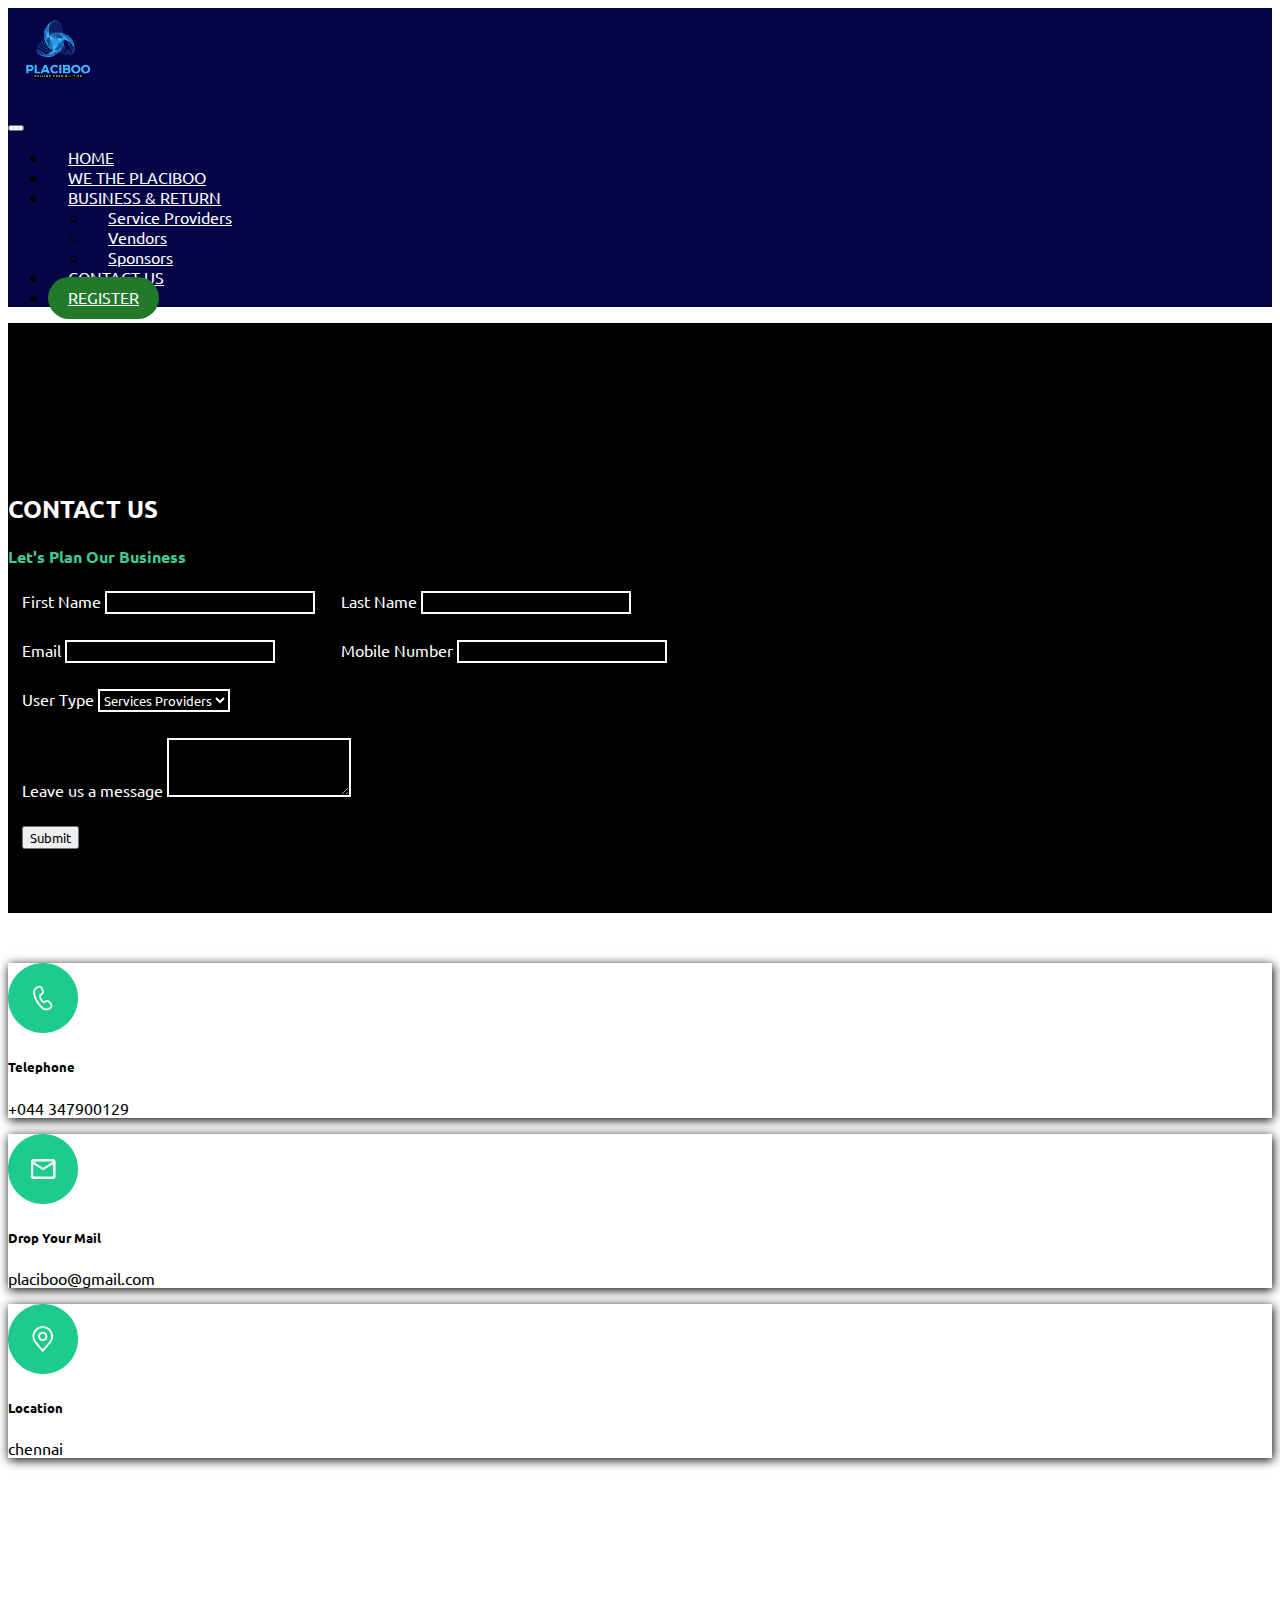
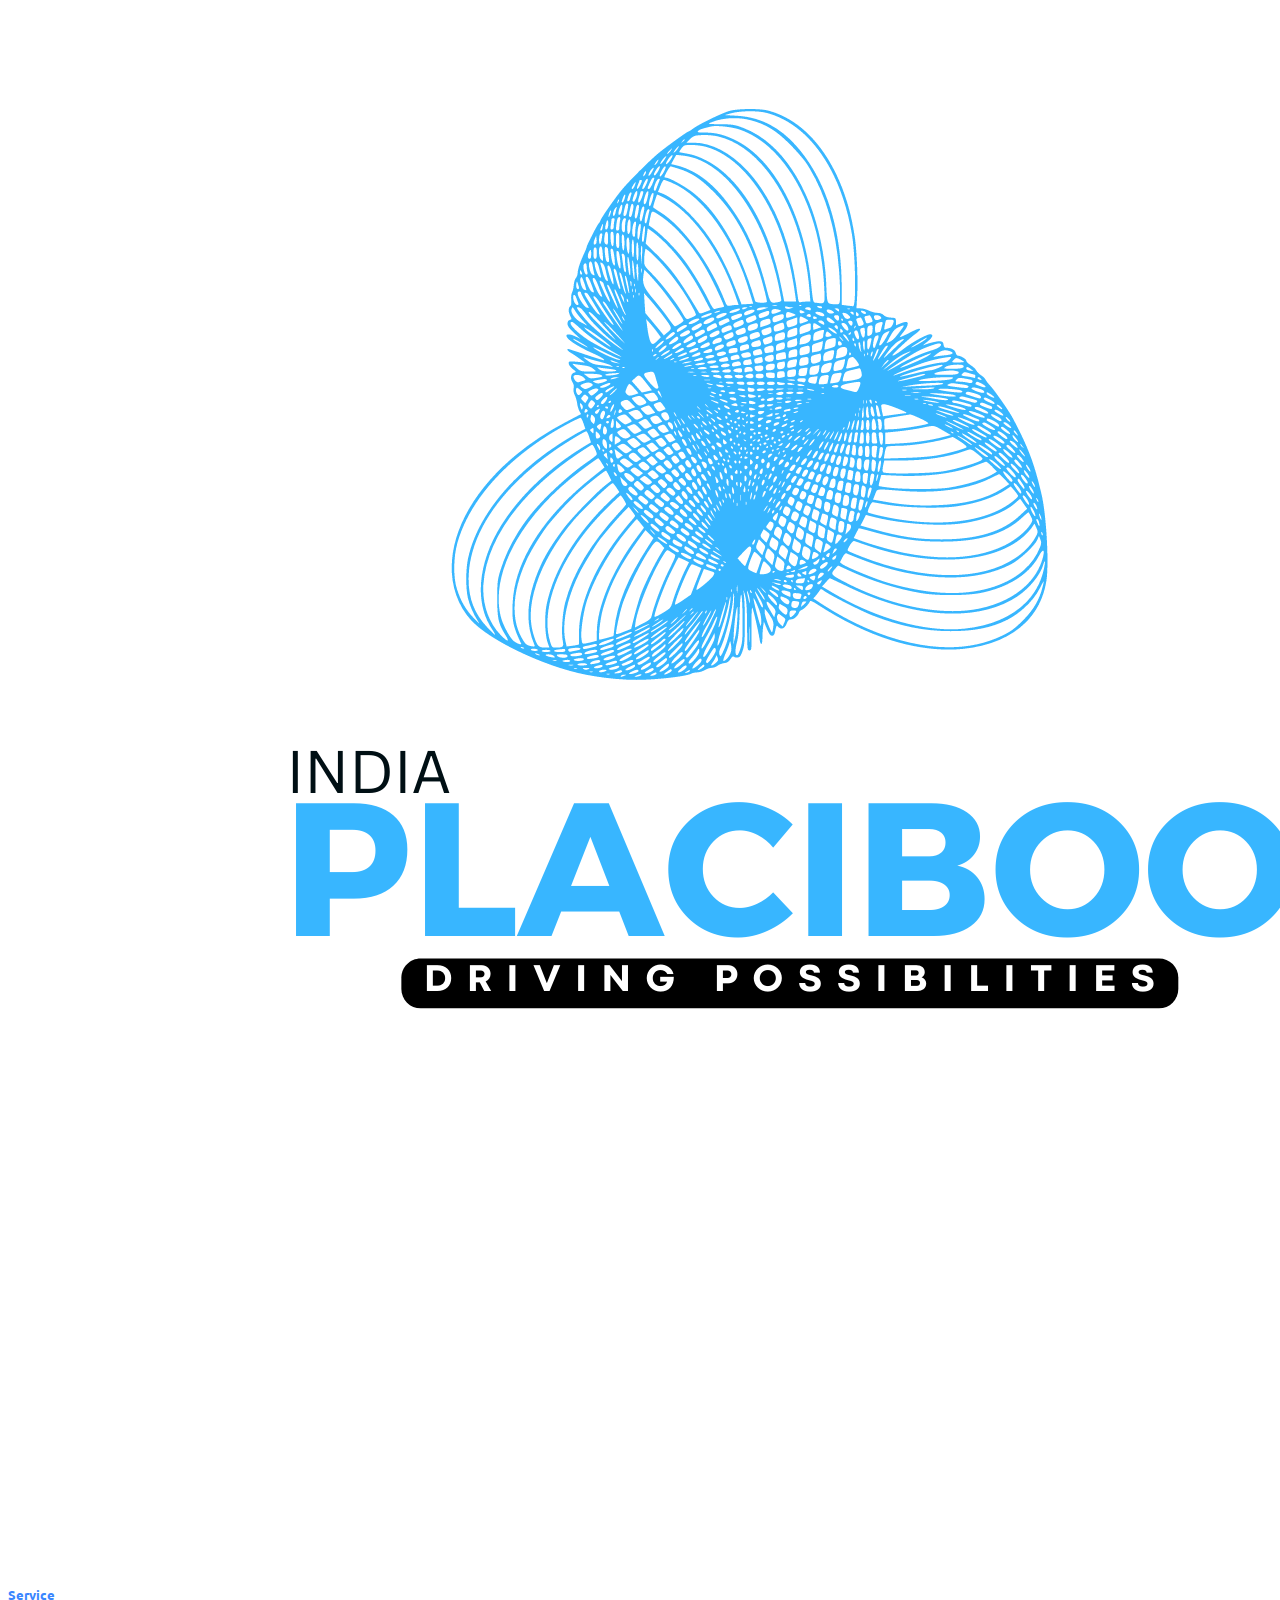
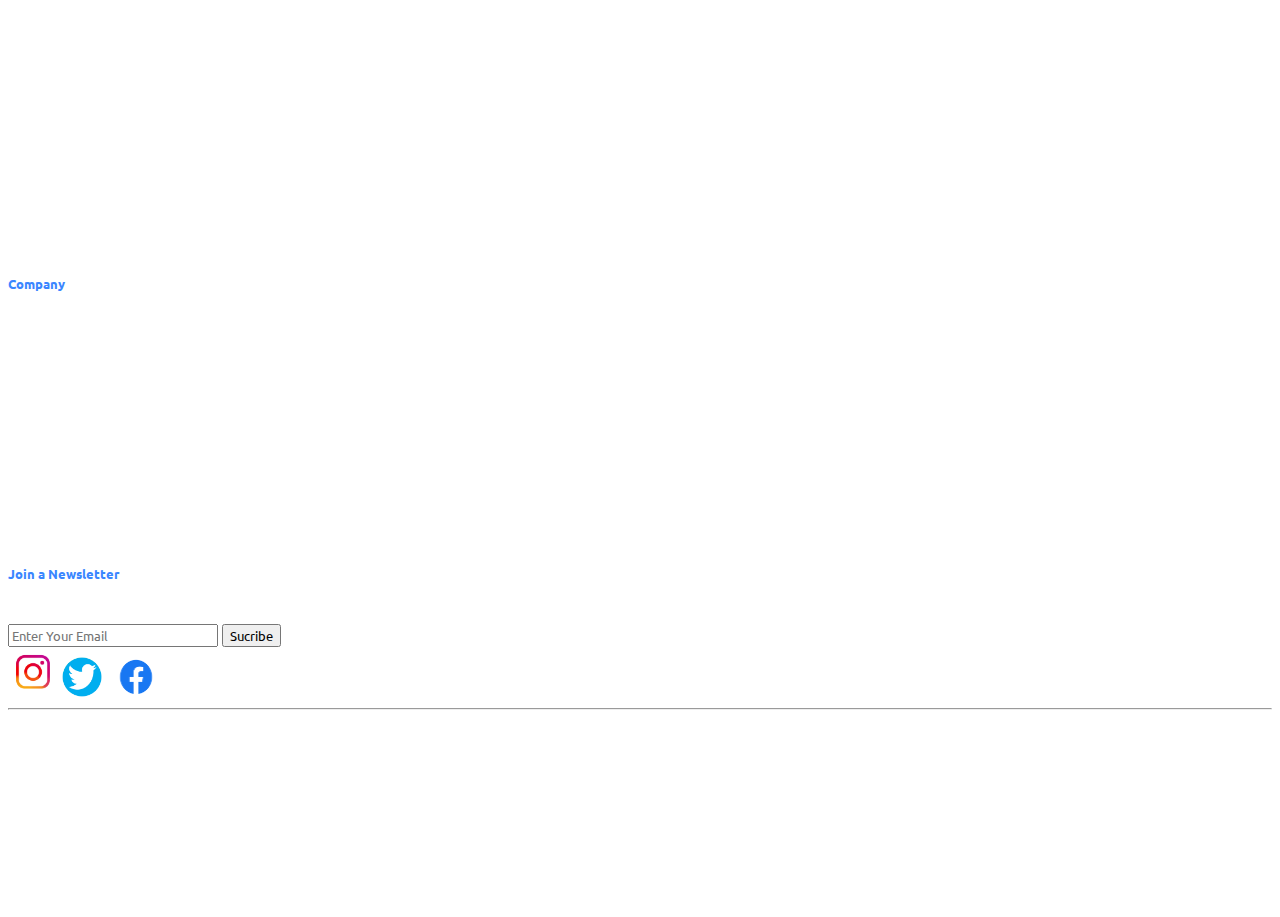
<file: site-1/assets/contact.html>
<!doctype html>
<html lang="en">

<head>
    <title>Contact</title>
    <!-- Required meta tags -->
    <meta charset="utf-8">
    <meta name="viewport" content="width=device-width, initial-scale=1, shrink-to-fit=no">

    <!-- Bootstrap CSS v5.2.1 -->
    <link href="https://cdn.jsdelivr.net/npm/bootstrap@5.2.1/dist/css/bootstrap.min.css" rel="stylesheet"
        integrity="sha384-iYQeCzEYFbKjA/T2uDLTpkwGzCiq6soy8tYaI1GyVh/UjpbCx/TYkiZhlZB6+fzT" crossorigin="anonymous">

    <!-- Stylesheet -->
    <link rel="stylesheet" href="./css/style.css">
</head>

<body>
    <header>
        <!-- place navbar here -->
        <nav class="navbar navbar-expand-sm navbar-dark navbar-box fixed-top" id="Navbar">
          <div class="container">
            <div class="logo">
              <a class="navbar-brand p-4" href="#"><img src="./pictures/placiboo-logo.png" alt="company logo"></a>
            </div>
            <button class="navbar-toggler d-lg-none" type="button" data-bs-toggle="collapse" data-bs-target="#Header-link"
              aria-controls="collapsibleNavId" aria-expanded="false" aria-label="Toggle navigation">
              <span class="navbar-toggler-icon"></span>
            </button>
            <div class="collapse navbar-collapse" id="Header-link">
              <ul class="navbar-nav ms-auto mt-2 mt-lg-0">
                <li class="nav-item">
                  <a class="nav-link active" href="index.html">HOME</a>
                </li>
                <li class="nav-item">
                  <a class="nav-link" href="we-the-placiboo.html">WE THE PLACIBOO</a>
                </li>
                <li class="nav-item dropdown">
                  <a class="nav-link dropdown-toggle" href="#" role="button" data-bs-toggle="dropdown"
                    aria-expanded="false">
                    BUSINESS & RETURN
                  </a>
                  <ul class="bg-success dropdown-menu">
                    <li><a class="dropdown-item" href="#">Service Providers</a></li>
                    <li><a class="dropdown-item" href="#"> Vendors</a></li>
                    <li><a class="dropdown-item" href="#"> Sponsors</a></li>
                  </ul>
                </li>
                <li class="nav-item">
                  <a class="nav-link" href="contact.html">CONTACT US</a>
                </li>
                <li class="nav-item">
                  <a class="nav-link btn" href="register.html">REGISTER</a>
                </li>
              </ul>
            </div>
          </div>
        </nav>
      </header>
    <main>
        <!-- Contact us -->
        <section class="contact">
            <div class="container">
                <h2 class="text-center" style="color: #fff;">CONTACT US</h2>
                <div class="form">
                    <form action="" >
                        <h4 class="text-center">Let's Plan Our Business</h4>
                        <table class="m-auto text-center">
                            <tr>
                                <td>
                                    <div class="form-group">
                                        <label for="">First Name</label>
                                        <input type="text" name="" id="" class="form-control" placeholder=""
                                            aria-describedby="helpId">
                                    </div>
                                </td>
                                <td>
                                    <div class="form-group">
                                        <label for="">Last Name</label>
                                        <input type="text" name="" id="" class="form-control" placeholder=""
                                            aria-describedby="helpId">
                                    </div>
                                </td>
                            </tr>
                            <br>
                            <tr>
                                <td>
                                    <div class="form-group">
                                        <label for="">Email</label>
                                        <input type="email" name="" id="" class="form-control" placeholder=""
                                            aria-describedby="helpId">
                                    </div>
                                </td>
                                <td>
                                    <div class="form-group">
                                        <label for="">Mobile Number</label>
                                        <input type="number" name="" id="" class="form-control" placeholder=""
                                            aria-describedby="helpId">
                                    </div>
                                </td>
                            </tr>
                            <br>
                            <tr>
                                <td colspan="2">
                                   <div class="form-group">
                                     <label for="">User Type</label>
                                     <select class="form-control" name="" id="">
                                       <option>Services Providers</option>
                                       <option>vendors</option>
                                       <option>Sponsors</option>
                                       <option>Volunteers</option>
                                     </select>
                                   </div>
                                </td>
                            </tr>
                            <br>
                            <tr>
                                <td colspan="2">
                                    <div class="form-group">
                                      <label for="">Leave us a message</label>
                                      <textarea class="form-control" name="" id="" rows="3"></textarea>
                                    </div>
                                </td>
                            </tr>
                            <br>
                            <tr>
                                <td colspan="2"> 
                                    <div class="d-grid">
                                        <button class="btn btn-success">Submit</button>
                                    </div>
                                </td>
                            </tr>
                        </table>
                    </form>

                </div>
            </div>
        </section>
        <!-- End Contact us -->

        <section class="Select">
            <div class="container">
                <div class="row">
                    <div class="col-sm-4 btn">
                      <div class="card text-center p-5" style="box-shadow: 1px 2px 10px black;">
                        <div class="card-body">
                            <img src="./pictures/phone.png" class="position-absolute top-0 start-50 translate-middle" alt="" style="width: 70px;">
                          <h5 class="card-title">Telephone</h5>
                          <p class="card-text">+044 347900129</p>
                        </div>
                      </div>
                    </div>
                    <div class="col-sm-4 btn">
                      <div class="card text-center p-5"  style="box-shadow: 1px 2px 10px black;">
                        <div class="card-body">
                            <img src="./pictures/mail-1.png" alt=""class="position-absolute top-0 start-50 translate-middle" alt="" style="width: 70px; " >
                          <h5 class="card-title">Drop Your Mail</h5>
                          <p class="card-text">placiboo@gmail.com</p>
                        </div>
                      </div>
                    </div>
                    <div class="col-sm-4 btn">
                      <div class="card text-center p-5" style="box-shadow: 1px 2px 10px black;">
                        <div class="card-body">
                            <img src="./pictures/location.png" alt=""class="position-absolute top-0 start-50 translate-middle" alt="" style="width: 70px;">
                          <h5 class="card-title">Location</h5>
                          <p class="card-text">chennai</p>
                        </div>
                      </div>
                    </div>
                  </div>
            </div>
        </section>
        <br>
        <br>

    </main>
    <footer>
        <!-- place footer here -->
        <footer class="footer bg-dark">
            <!-- place footer here -->
            <div class="container">
                <div class="row row-cols-1 row-cols-md-4">
                    <div class="col">
                        <div class="card">
                            <img src="./pictures/placiboo-logo.png" class="card-img-top" alt="...">
                            <div class="card-body">
                                <p class="card-text">It is a long established fact that a reader will be distracted by
                                    the readable
                                    content of a page whan looking at its layout. The point of using lorem
                            </div>
                        </div>
                    </div>
                    <div class="col footer-alt">
                        <div class="card">
                            <div class="card-body">
                                <h5 class="card-title">Service</h5>
                                <ul>
                                    <li><a href="">Investors</a></li>
                                    <li><a href="">Sponsors</a></li>
                                    <li><a href="">Services Providers</a></li>
                                    <li><a href="">Vendors</a></li>
                                    <li><a href="">Volunteer's</a></li>
                                    <li><a href="">NGO's</a></li>
                                </ul>
                            </div>
                        </div>
                    </div>
                    <div class="col footer-alt">
                        <div class="card">
                            <div class="card-body">
                                <h5 class="card-title">Company</h5>
                                <ul>
                                    <li><a href="">Services</a></li>
                                    <li><a href="">Features</a></li>
                                    <li><a href="">Our Team</a></li>
                                    <li><a href="">Portfolio</a></li>
                                    <li><a href="">Blog</a></li>
                                    <li><a href="">Contact us</a></li>
                                </ul>
                            </div>
                        </div>
                    </div>
                    <div class="col footer-alt">
                        <div class="card">
                            <div class="card-body">
                                <h5 class="card-title">Join a Newsletter</h5>
                                <div class="container-fluid">
                                    <form class="d-flex" role="search">
                                        <!-- <label for="Email" class="form-label">Your Email</label><br>-->
                                        <input class="form-control me-2" placeholder="Enter Your Email"
                                            aria-label="Search">
                                        <button class="btn btn-primary" type="submit">Sucribe</button>
                                    </form>
                                </div>
                            </div>
                            <div class="card-footer">
                                <a href=""><img src="./pictures/instagram-logo.png" alt=""
                                        style="width: 50px; height: 50px;"></a>
                                <a href=""><img src="./pictures/logo-twitter.png" alt=""
                                        style="width: 40px; height: 40px;"></a>
                                <a href=""><img src="./pictures/Facebook-logo.png" alt=""
                                        style="width: 60px; height: 40px;"></a>
                            </div>
                        </div>
                    </div>
                </div>
                <hr style="color: blue; border: 2 px solid blue;">
                <div class="container footer-con">
                    <div class="row row-cols-1 row-cols-md-2 g-4">
                        <div class="col">
                            <div class="card">
                                <div class="card-body">
                                    <p class="card-text"><a href="">LM-TalksHello@gmail.com</a>
                                </div>
                            </div>
                        </div>
                        <div class="col">
                            <div class="card">
                                <div class="card-body">
                                    <ul class="nav">
                                        <li class="nav-item"><i class="fa-solid fa-location-dot"></i> 8819 Ohio st.South
                                            Gate,<br> CA 90280
                                        </li>
                                        <li class="nav-item"><i class="fa-solid fa-envelope"></i> LM
                                            TalksHello@gmail.com</i></li>
                                        <li class="nav-item"><i class="fa-solid fa-phone"></i> + 123 456 7890</li>
                                    </ul>
                                </div>
                            </div>
                        </div>
                    </div>
                </div>
            </div>
        </footer>
    </footer>
    <!-- Bootstrap JavaScript Libraries -->
    <script src="https://cdn.jsdelivr.net/npm/@popperjs/core@2.11.6/dist/umd/popper.min.js"
        integrity="sha384-oBqDVmMz9ATKxIep9tiCxS/Z9fNfEXiDAYTujMAeBAsjFuCZSmKbSSUnQlmh/jp3" crossorigin="anonymous">
        </script>

    <script src="https://cdn.jsdelivr.net/npm/bootstrap@5.2.1/dist/js/bootstrap.min.js"
        integrity="sha384-7VPbUDkoPSGFnVtYi0QogXtr74QeVeeIs99Qfg5YCF+TidwNdjvaKZX19NZ/e6oz" crossorigin="anonymous">
        </script>
</body>

</html>
</file>
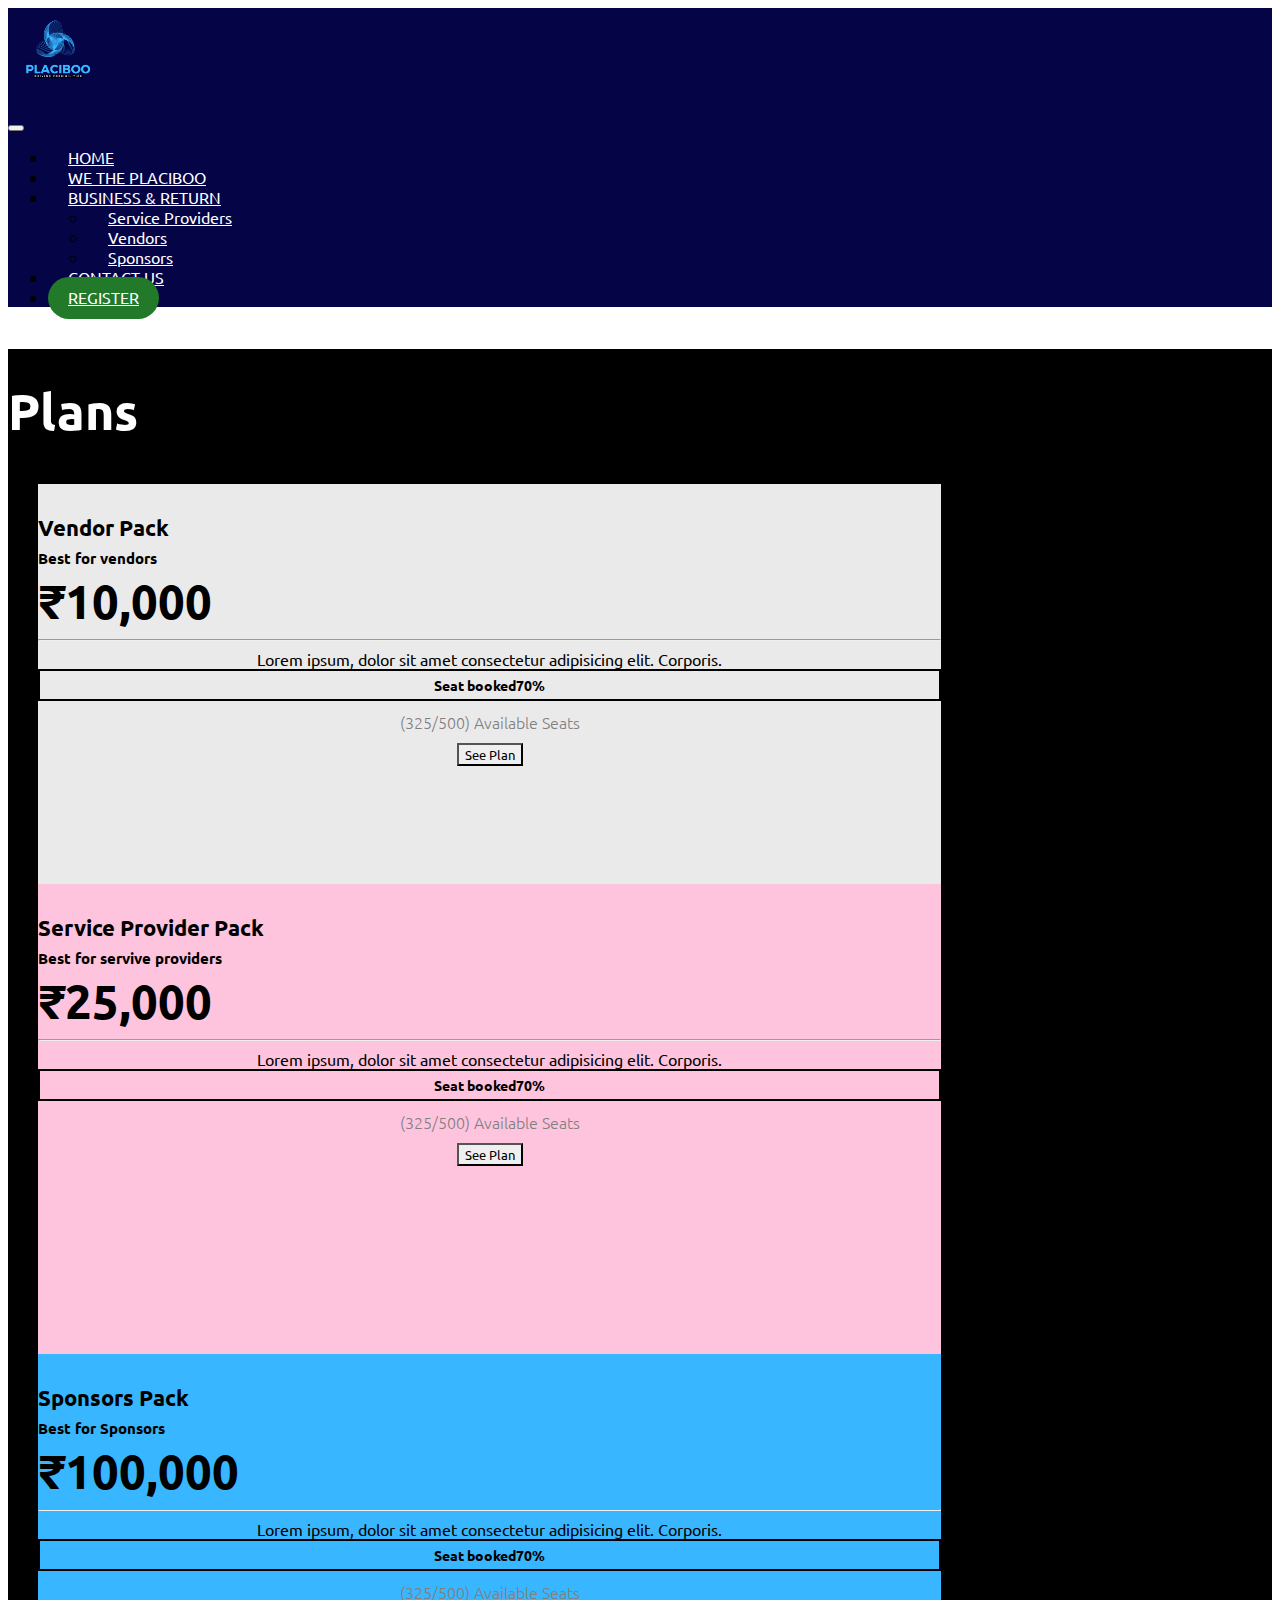
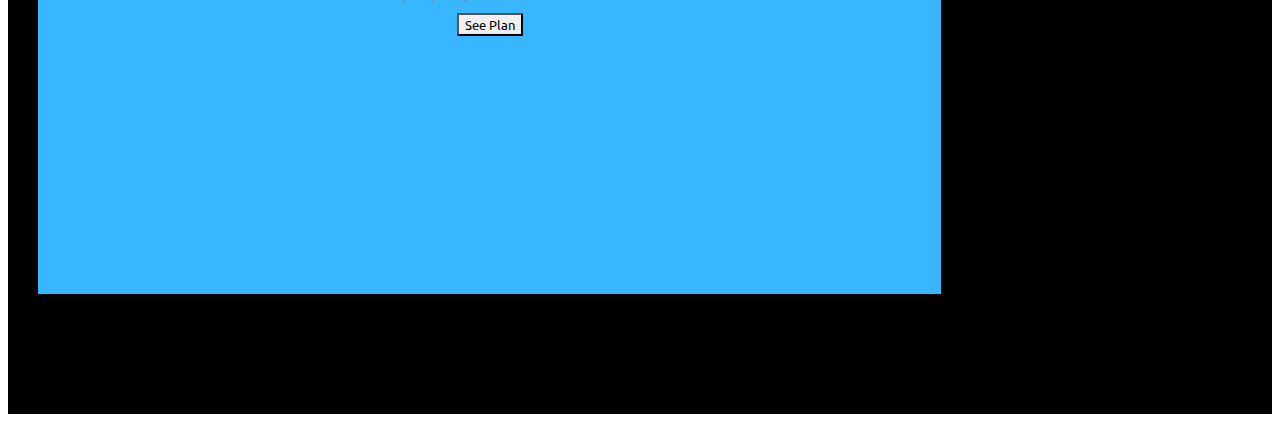
<file: site-1/assets/plan.html>
<!doctype html>
<html lang="en">

<head>
  <title>Title</title>
  <!-- Required meta tags -->
  <meta charset="utf-8">
  <meta name="viewport" content="width=device-width, initial-scale=1, shrink-to-fit=no">

  <!-- Bootstrap CSS v5.2.1 -->
  <link href="https://cdn.jsdelivr.net/npm/bootstrap@5.2.1/dist/css/bootstrap.min.css" rel="stylesheet"
    integrity="sha384-iYQeCzEYFbKjA/T2uDLTpkwGzCiq6soy8tYaI1GyVh/UjpbCx/TYkiZhlZB6+fzT" crossorigin="anonymous">
    <!-- style sheets -->
    <link rel="stylesheet" href="./css/style.css">
</head>

<body>
    <header>
        <!-- place navbar here -->
        <nav class="navbar navbar-expand-sm navbar-dark navbar-box fixed-top" id="Navbar">
          <div class="container">
            <div class="logo">
              <a class="navbar-brand p-4" href="#"><img src="./pictures/placiboo-logo.png" alt="company logo"></a>
            </div>
            <button class="navbar-toggler d-lg-none" type="button" data-bs-toggle="collapse" data-bs-target="#Header-link"
              aria-controls="collapsibleNavId" aria-expanded="false" aria-label="Toggle navigation">
              <span class="navbar-toggler-icon"></span>
            </button>
            <div class="collapse navbar-collapse" id="Header-link">
              <ul class="navbar-nav ms-auto mt-2 mt-lg-0">
                <li class="nav-item">
                  <a class="nav-link active" href="index.html">HOME</a>
                </li>
                <li class="nav-item">
                  <a class="nav-link" href="we-the-placiboo.html">WE THE PLACIBOO</a>
                </li>
                <li class="nav-item dropdown">
                  <a class="nav-link dropdown-toggle" href="#" role="button" data-bs-toggle="dropdown"
                    aria-expanded="false">
                    BUSINESS & RETURN
                  </a>
                  <ul class="bg-success dropdown-menu">
                    <li><a class="dropdown-item" href="#">Service Providers</a></li>
                    <li><a class="dropdown-item" href="#"> Vendors</a></li>
                    <li><a class="dropdown-item" href="#"> Sponsors</a></li>
                  </ul>
                </li>
                <li class="nav-item">
                  <a class="nav-link" href="contact.html">CONTACT US</a>
                </li>
                <li class="nav-item">
                  <a class="nav-link btn" href="register.html">REGISTER</a>
                </li>
              </ul>
            </div>
          </div>
        </nav>
      </header>
  <main>
    <!-- plans -->
    <section class="plans ">
        <div class="container">
            <h2 class="plan-head">
                Plans
            </h2>
            <div class="row mt-5">
                <div class="card-group">
  
                    <div class="col py-3">
                        <div class="card m-auto bg-1">
                            <div class=" card-body">
                                <div class="card-title">Vendor Pack <br><span class="pc-type text-muted">Best
                                        for
                                        vendors</span> <br> <span class="rs">₹10,000
                                    </span>
                                </div>
                                <hr>
                                <div class="card-text">Lorem ipsum, dolor sit amet consectetur adipisicing elit.
                                    Corporis.
  
                                    <div class="progress">
                                        <span class="me-auto">Seat booked</span>70%
                                    </div>
                                    <p class="seats">(325/500) Available Seats</p>
                                    <div class="d-grid">
                                        <button class="btn btn-dark">See Plan</button>
                                    </div>
                                </div>
                            </div>
                        </div>
                    </div>
                    <div class="col py-3">
                        <div class="card m-auto bg-2">
                            <div class="card-body">
                                <div class="card-title">Service Provider Pack <br> <span
                                        class="pc-type text-muted">Best
                                        for
                                        servive providers</span> <br> <span class="rs">₹25,000
                                    </span>
                                </div>
                                <hr>
                                <div class="card-text">Lorem ipsum, dolor sit amet consectetur adipisicing elit.
                                    Corporis.
  
                                    <div class="progress">
                                        <span class="me-auto">Seat booked</span>70%
                                    </div>
                                    <p class="seats">(325/500) Available Seats</p>
                                    <div class="d-grid">
                                        <button class="btn btn-dark">See Plan</button>
                                    </div>
                                </div>
                            </div>
                        </div>
                    </div>
                    <div class="col py-3" style="height: 60vh;">
                        <div class="card m-auto bg-3">
                            <div class="card-body">
                                <div class="card-title">Sponsors Pack <br><span class="pc-type text-muted">Best
                                        for
                                        Sponsors</span> <br> <span class="rs">₹100,000
                                    </span>
                                </div>
                                <hr>
                                <div class="card-text">Lorem ipsum, dolor sit amet consectetur adipisicing elit.
                                    Corporis.
  
                                    <div class="progress">
                                        <span class="me-auto">Seat booked</span>70%
                                    </div>
                                    <p class="seats">(325/500) Available Seats</p>
                                    <div class="d-grid">
                                        <button class="btn  btn-dark">See Plan</button>
                                    </div>
                                </div>
                            </div>
                        </div>
                    </div>
                </div>
            </div>
        </div>
    </section>
      <!-- plans ends -->
  
  </main>
  <footer>
    <!-- place footer here -->
  </footer>
  <!-- Bootstrap JavaScript Libraries -->
  <script src="https://cdn.jsdelivr.net/npm/@popperjs/core@2.11.6/dist/umd/popper.min.js"
    integrity="sha384-oBqDVmMz9ATKxIep9tiCxS/Z9fNfEXiDAYTujMAeBAsjFuCZSmKbSSUnQlmh/jp3" crossorigin="anonymous">
  </script>

  <script src="https://cdn.jsdelivr.net/npm/bootstrap@5.2.1/dist/js/bootstrap.min.js"
    integrity="sha384-7VPbUDkoPSGFnVtYi0QogXtr74QeVeeIs99Qfg5YCF+TidwNdjvaKZX19NZ/e6oz" crossorigin="anonymous">
  </script>
</body>

</html>
</file>
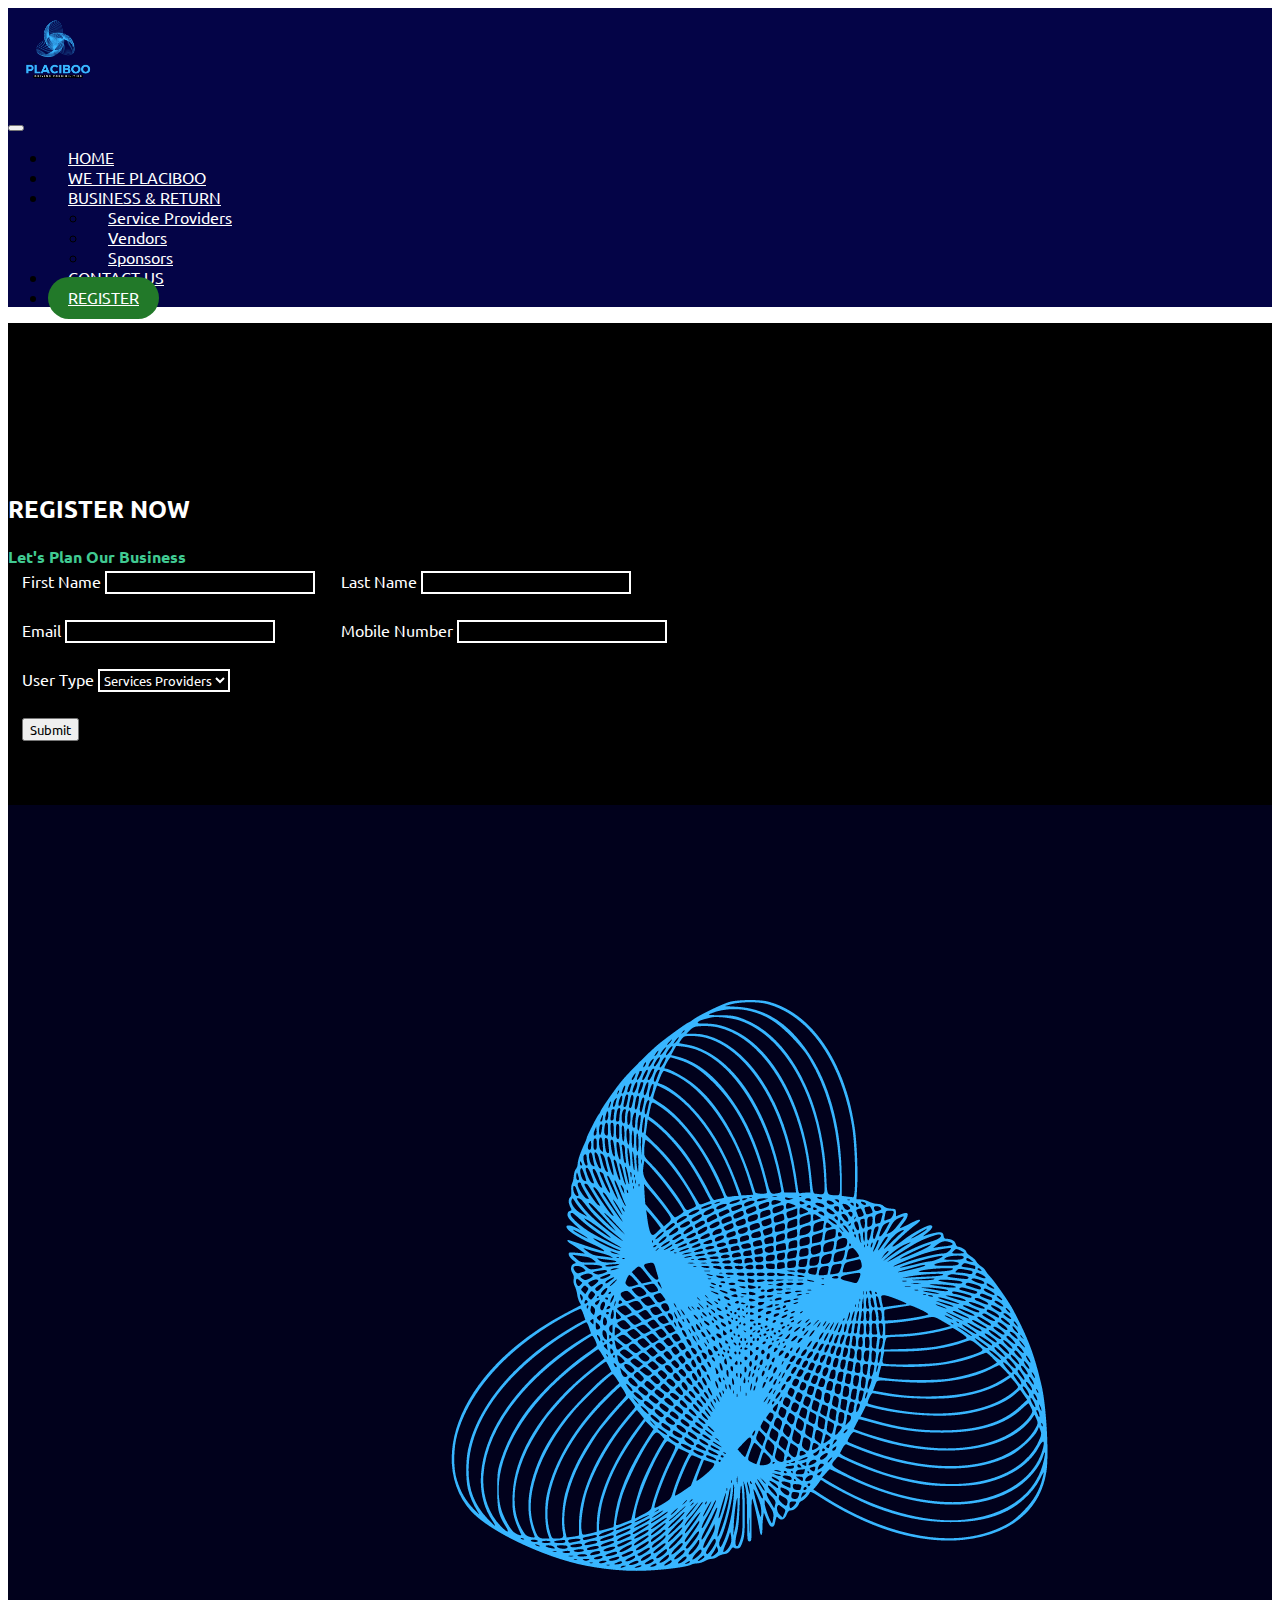
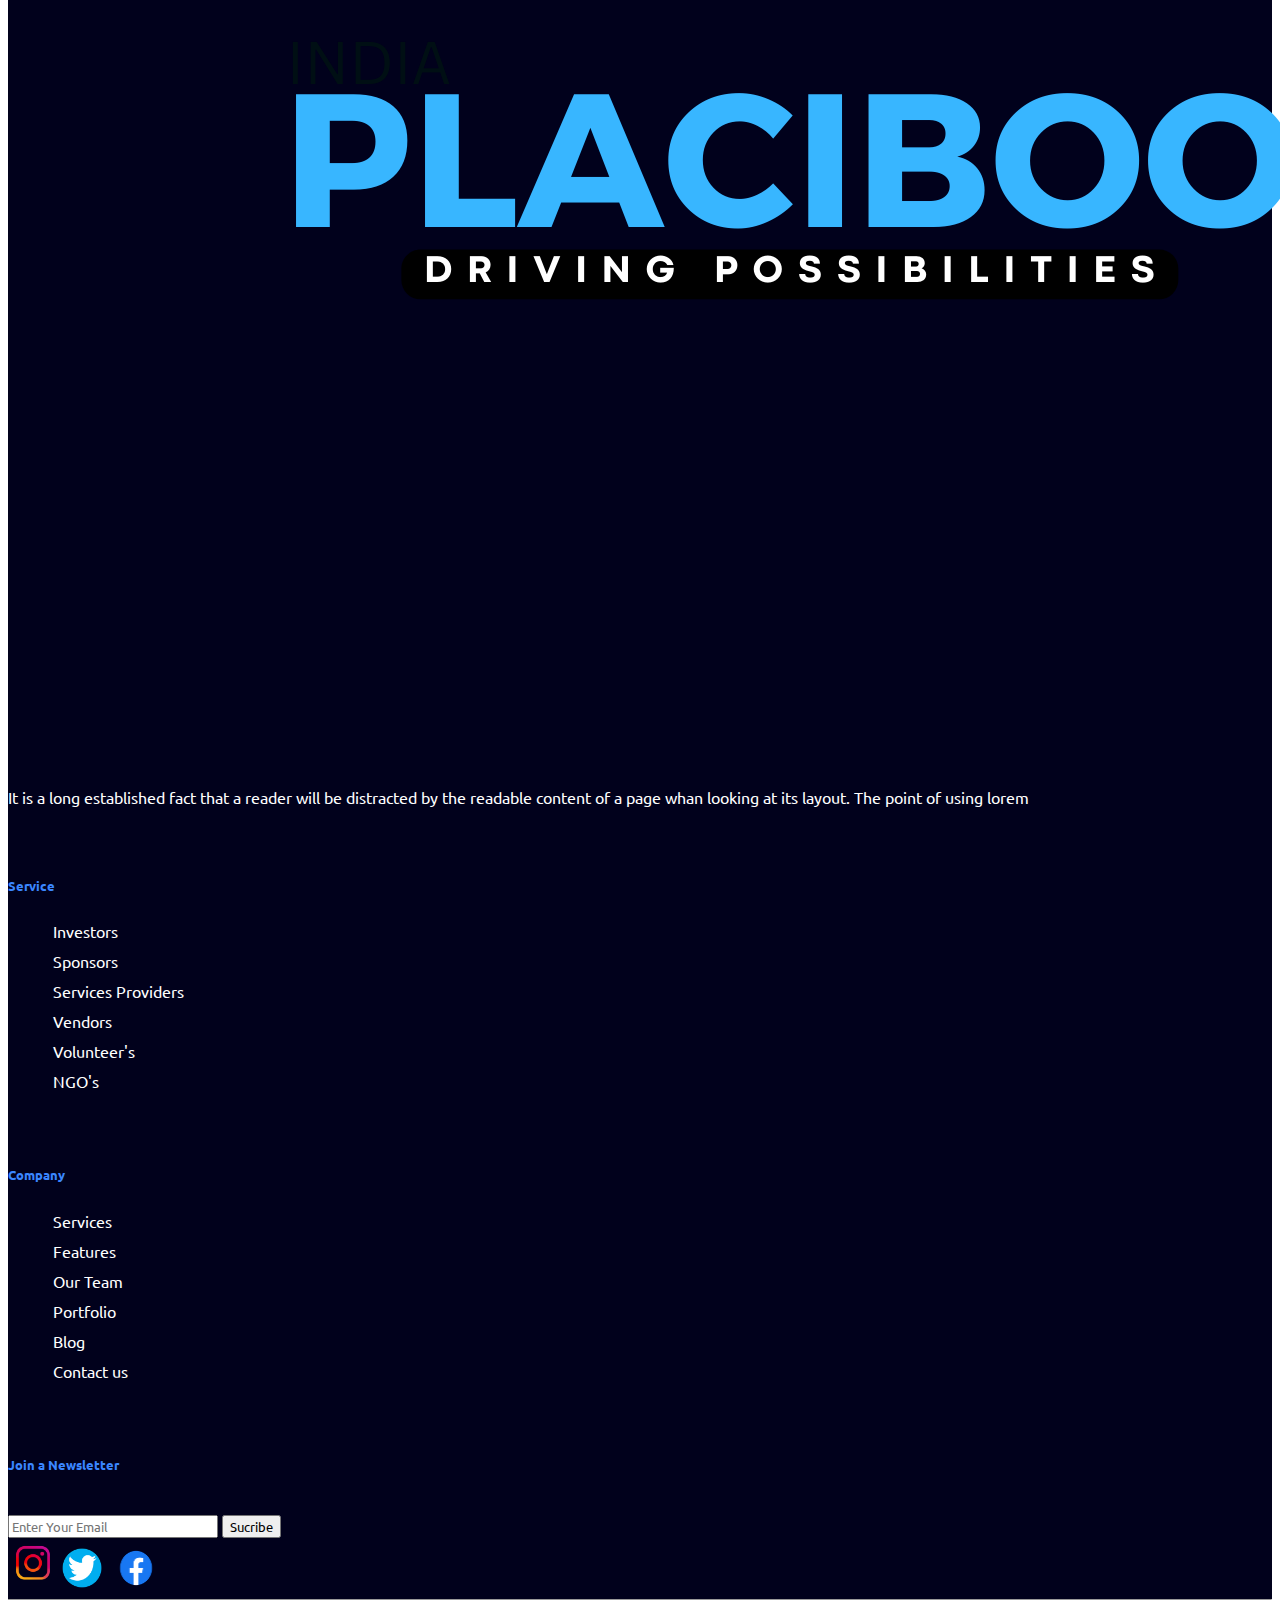
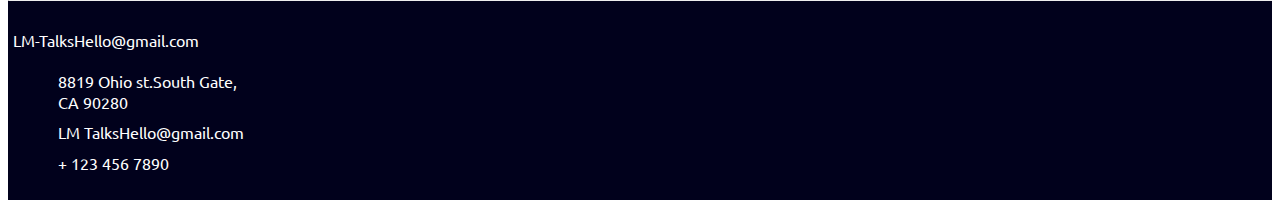
<file: site-1/assets/register.html>
<!doctype html>
<html lang="en">

<head>
  <title>Regiter</title>
  <!-- Required meta tags -->
  <meta charset="utf-8">
  <meta name="viewport" content="width=device-width, initial-scale=1, shrink-to-fit=no">

  <!-- Bootstrap CSS v5.2.1 -->
  <link href="https://cdn.jsdelivr.net/npm/bootstrap@5.2.1/dist/css/bootstrap.min.css" rel="stylesheet"
    integrity="sha384-iYQeCzEYFbKjA/T2uDLTpkwGzCiq6soy8tYaI1GyVh/UjpbCx/TYkiZhlZB6+fzT" crossorigin="anonymous">
    <!-- Style sheets -->
    <link rel="stylesheet" href="./css/style.css">

    <!-- logo -->
    <link rel="shortcut icon" href="./pictures/placiboo-logo.png" type="image/x-icon">
</head>

<body>
  <header>
    <!-- place navbar here -->
    <nav class="navbar navbar-expand-sm navbar-dark navbar-box fixed-top" id="Navbar">
      <div class="container">
        <div class="logo">
          <a class="navbar-brand p-4" href="#"><img src="./pictures/placiboo-logo.png" alt="company logo"></a>
        </div>
        <button class="navbar-toggler d-lg-none" type="button" data-bs-toggle="collapse" data-bs-target="#Header-link"
          aria-controls="collapsibleNavId" aria-expanded="false" aria-label="Toggle navigation">
          <span class="navbar-toggler-icon"></span>
        </button>
        <div class="collapse navbar-collapse" id="Header-link">
          <ul class="navbar-nav ms-auto mt-2 mt-lg-0">
            <li class="nav-item">
              <a class="nav-link active" href="index.html">HOME</a>
            </li>
            <li class="nav-item">
              <a class="nav-link" href="we-the-placiboo.html">WE THE PLACIBOO</a>
            </li>
            <li class="nav-item dropdown">
              <a class="nav-link dropdown-toggle" href="#" role="button" data-bs-toggle="dropdown"
                aria-expanded="false">
                BUSINESS & RETURN
              </a>
              <ul class="bg-success dropdown-menu">
                <li><a class="dropdown-item" href="#">Service Providers</a></li>
                <li><a class="dropdown-item" href="#"> Vendors</a></li>
                <li><a class="dropdown-item" href="#"> Sponsors</a></li>
              </ul>
            </li>
            <li class="nav-item">
              <a class="nav-link" href="contact.html">CONTACT US</a>
            </li>
            <li class="nav-item">
              <a class="nav-link btn" href="register.html">REGISTER</a>
            </li>
          </ul>
        </div>
      </div>
    </nav>
  </header>
  <main>
     <!-- Contact us -->
     <section class="register">
        <div class="container">
            <h2 class="text-center" style="color: #fff;">REGISTER NOW</h2>
            <div class="form">
                <form action="">
                    <h4 class="text-center">Let's Plan Our Business</h4>
                    <table class="m-auto text-center">
                        <tr>
                            <td>
                                <div class="form-group">
                                    <label for="">First Name</label>
                                    <input type="text" name="" id="" class="form-control" placeholder=""
                                        aria-describedby="helpId">
                                </div>
                            </td>
                            <td>
                                <div class="form-group">
                                    <label for="">Last Name</label>
                                    <input type="text" name="" id="" class="form-control" placeholder=""
                                        aria-describedby="helpId">
                                </div>
                            </td>
                        </tr>
                        <br>
                        <tr>
                            <td>
                                <div class="form-group">
                                    <label for="">Email</label>
                                    <input type="email" name="" id="" class="form-control" placeholder=""
                                        aria-describedby="helpId">
                                </div>
                            </td>
                            <td>
                                <div class="form-group">
                                    <label for="">Mobile Number</label>
                                    <input type="number" name="" id="" class="form-control" placeholder=""
                                        aria-describedby="helpId">
                                </div>
                            </td>
                        </tr>
                        <br>
                        <tr>
                            <td colspan="2">
                               <div class="form-group">
                                 <label for="">User Type</label>
                                 <select class="form-control" name="" id="">
                                   <option>Services Providers</option>
                                   <option>vendors</option>
                                   <option>Sponsors</option>
                                   <option>Volunteers</option>
                                 </select>
                               </div>
                            </td>
                        </tr>
                        <br>
                        <tr>
                            <td colspan="2"> 
                                <div class="d-grid">
                                    <button class="btn btn-success">Submit</button>
                                </div>
                            </td>
                        </tr>
                    </table>
                </form>

            </div>
        </div>
    </section>
    <!-- End Register -->
  </main>
  <footer class="footer b" style="background: rgb(1, 1, 28);">
    <!-- place footer here -->
    <div class="container">
      <div class="row row-cols-1 row-cols-md-4">
        <div class="col">
          <div class="card">
            <img src="./pictures/placiboo-logo.png" class="card-img-top" alt="...">
            <div class="card-body">
              <p class="card-text">It is a long established fact that a reader will be distracted by the readable
                content of a page whan looking at its layout. The point of using lorem
            </div>
          </div>
        </div>
        <div class="col footer-alt">
          <div class="card">
            <div class="card-body">
              <h5 class="card-title">Service</h5>
              <ul>
                <li><a href="">Investors</a></li>
                <li><a href="">Sponsors</a></li>
                <li><a href="">Services Providers</a></li>
                <li><a href="">Vendors</a></li>
                <li><a href="">Volunteer's</a></li>
                <li><a href="">NGO's</a></li>
              </ul>
            </div>
          </div>
        </div>
        <div class="col footer-alt">
          <div class="card">
            <div class="card-body">
              <h5 class="card-title">Company</h5>
              <ul>
                <li><a href="">Services</a></li>
                <li><a href="">Features</a></li>
                <li><a href="">Our Team</a></li>
                <li><a href="">Portfolio</a></li>
                <li><a href="">Blog</a></li>
                <li><a href="">Contact us</a></li>
              </ul>
            </div>
          </div>
        </div>
        <div class="col footer-alt">
          <div class="card">
            <div class="card-body">
              <h5 class="card-title">Join a Newsletter</h5>
              <div class="container-fluid">
                <form class="d-flex" role="search">
                  <!-- <label for="Email" class="form-label">Your Email</label><br>-->
                  <input class="form-control me-2" placeholder="Enter Your Email" aria-label="Search">
                  <button class="btn btn-primary" type="submit">Sucribe</button>
                </form>
              </div>
            </div>
            <div class="card-footer">
              <a href=""><img src="./pictures/instagram-logo.png" alt="" style="width: 50px; height: 50px;"></a>
              <a href=""><img src="./pictures/logo-twitter.png" alt="" style="width: 40px; height: 40px;"></a>
              <a href=""><img src="./pictures/Facebook-logo.png" alt="" style="width: 60px; height: 40px;"></a>
            </div>
          </div>
        </div>
      </div>
      <hr style="color: blue; border: 2 px solid blue;">
      <div class="container footer-con">
        <div class="row row-cols-1 row-cols-md-2 g-4">
          <div class="col">
            <div class="card">
              <div class="card-body">
                <p class="card-text"><a href="">LM-TalksHello@gmail.com</a>
              </div>
            </div>
          </div>
          <div class="col">
            <div class="card">
              <div class="card-body">
                <ul class="nav">
                  <li class="nav-item"><i class="fa-solid fa-location-dot"></i> 8819 Ohio st.South Gate,<br> CA 90280
                  </li>
                  <li class="nav-item"><i class="fa-solid fa-envelope"></i> LM TalksHello@gmail.com</i></li>
                  <li class="nav-item"><i class="fa-solid fa-phone"></i> + 123 456 7890</li>
                </ul>
              </div>
            </div>
          </div>
        </div>
      </div>
    </div>
  </footer>
  <!-- Bootstrap JavaScript Libraries -->
  <script src="https://cdn.jsdelivr.net/npm/@popperjs/core@2.11.6/dist/umd/popper.min.js"
    integrity="sha384-oBqDVmMz9ATKxIep9tiCxS/Z9fNfEXiDAYTujMAeBAsjFuCZSmKbSSUnQlmh/jp3" crossorigin="anonymous">
  </script>

  <script src="https://cdn.jsdelivr.net/npm/bootstrap@5.2.1/dist/js/bootstrap.min.js"
    integrity="sha384-7VPbUDkoPSGFnVtYi0QogXtr74QeVeeIs99Qfg5YCF+TidwNdjvaKZX19NZ/e6oz" crossorigin="anonymous">
  </script>
</body>

</html>
</file>
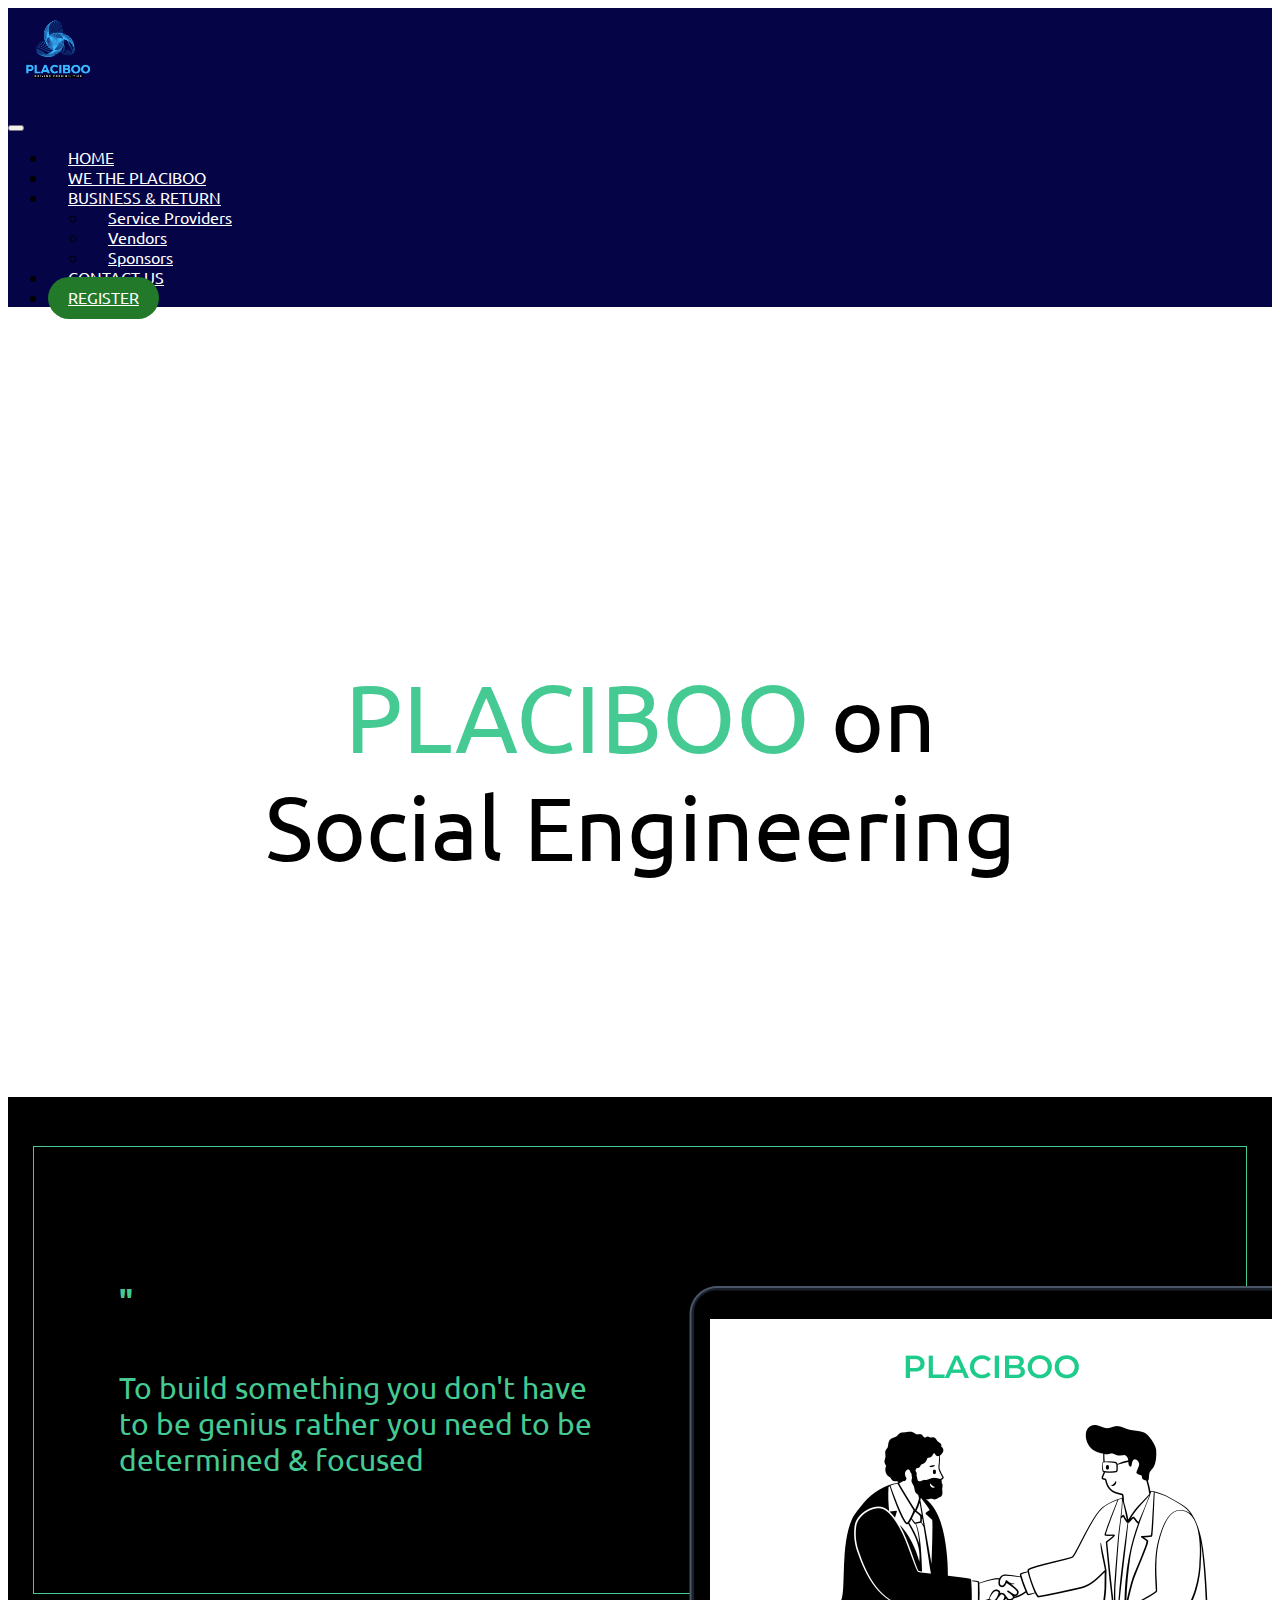
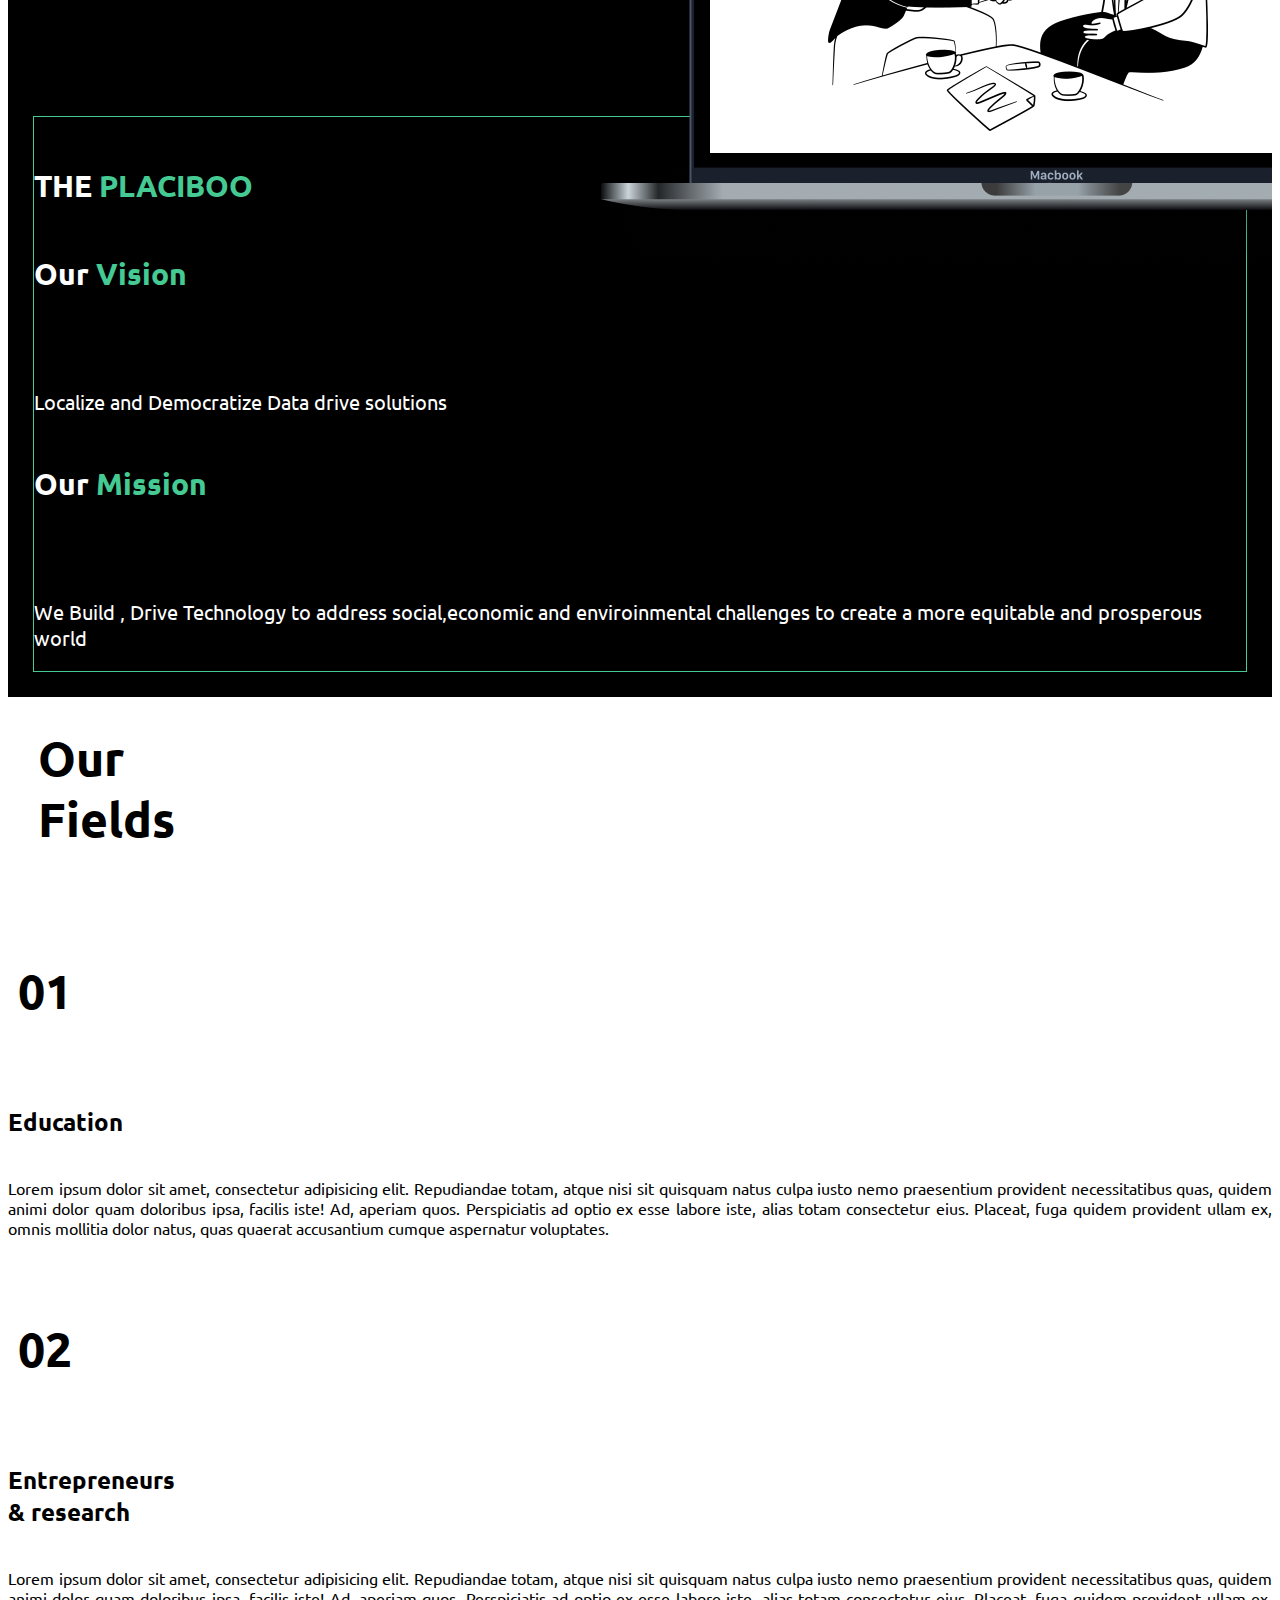
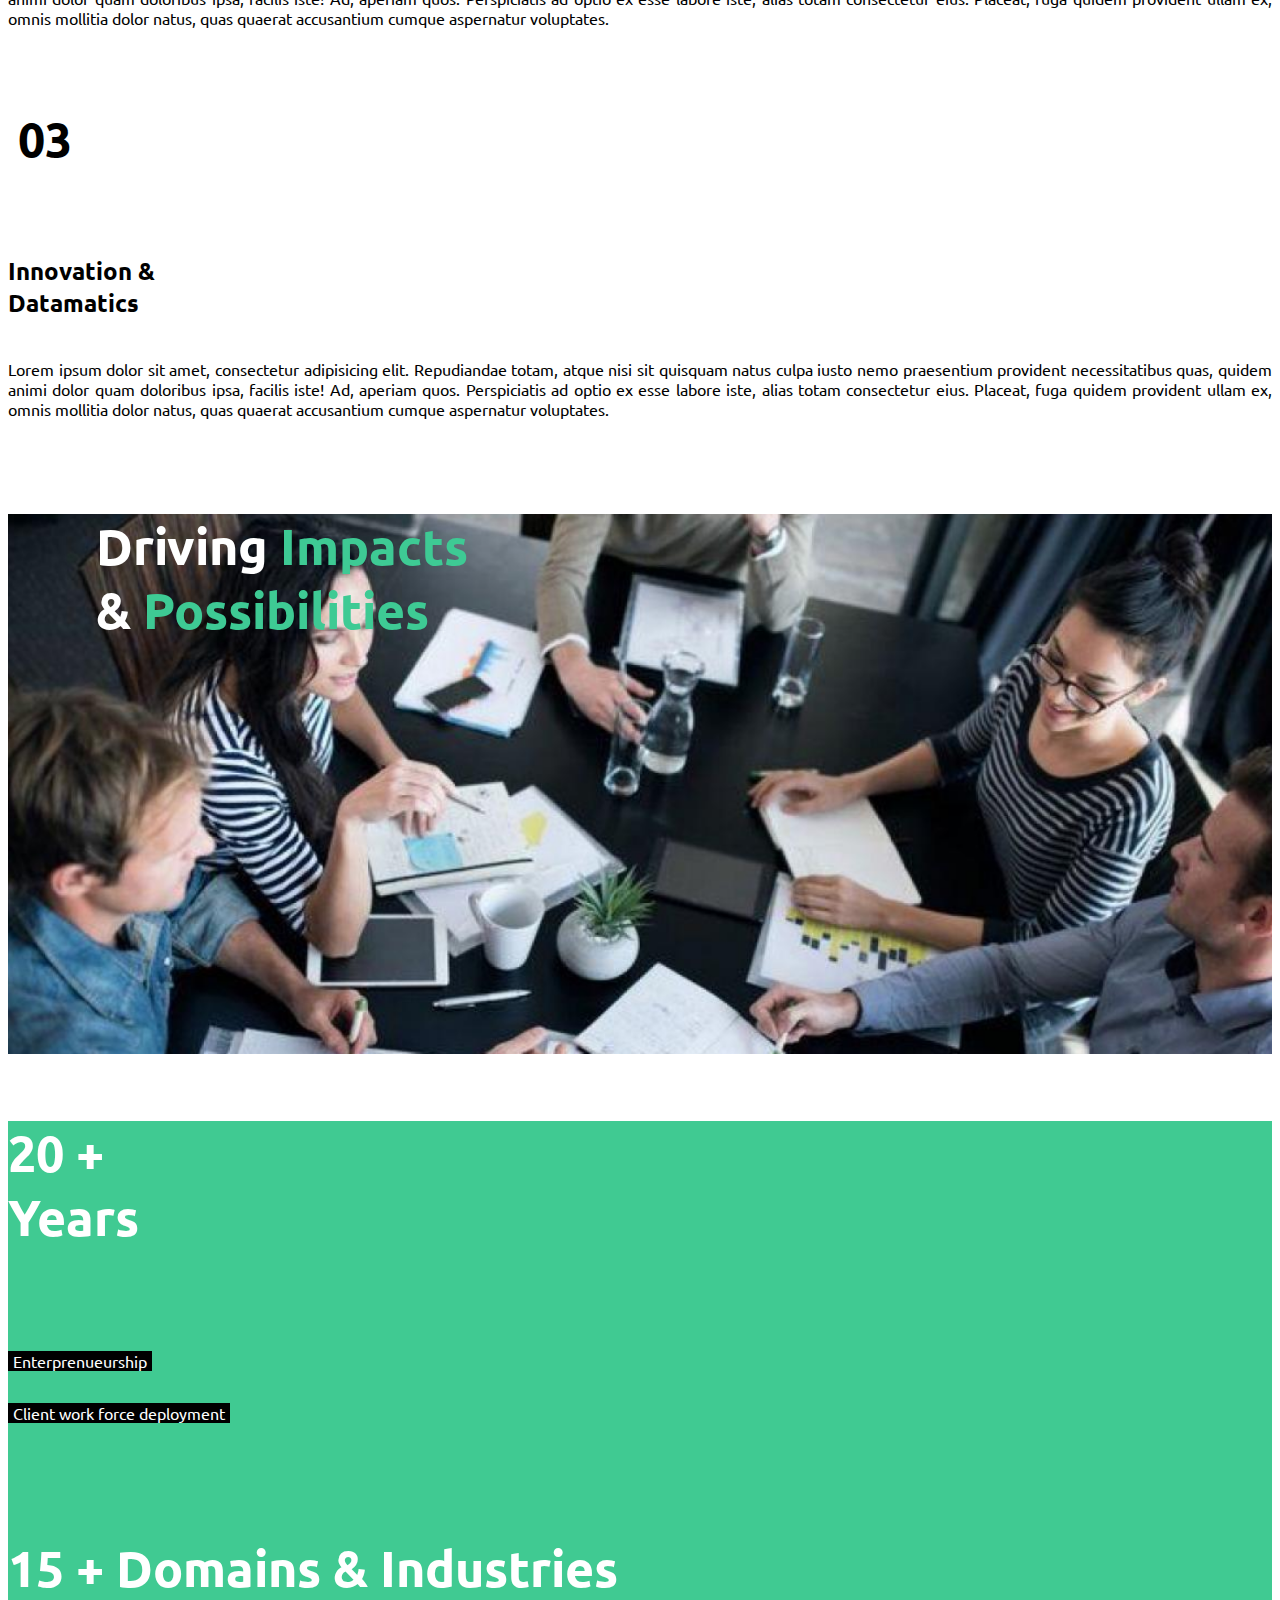
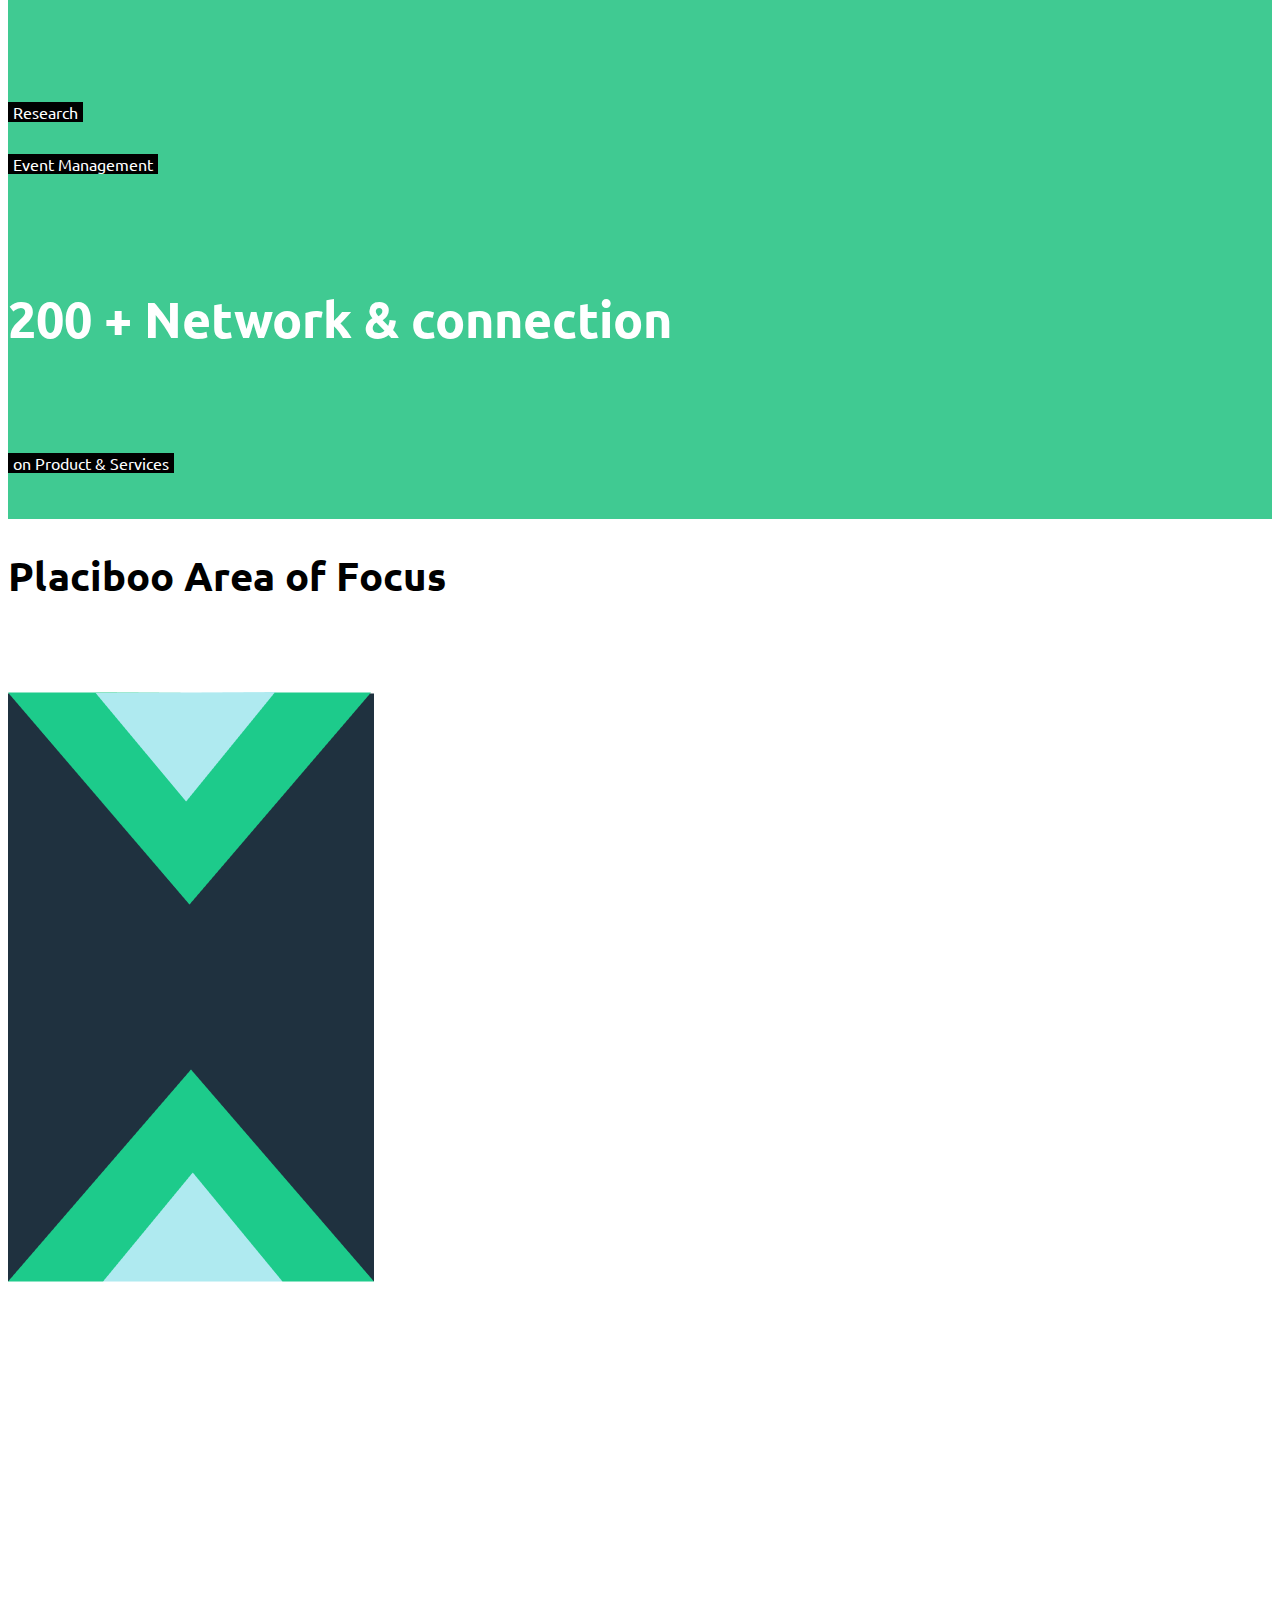
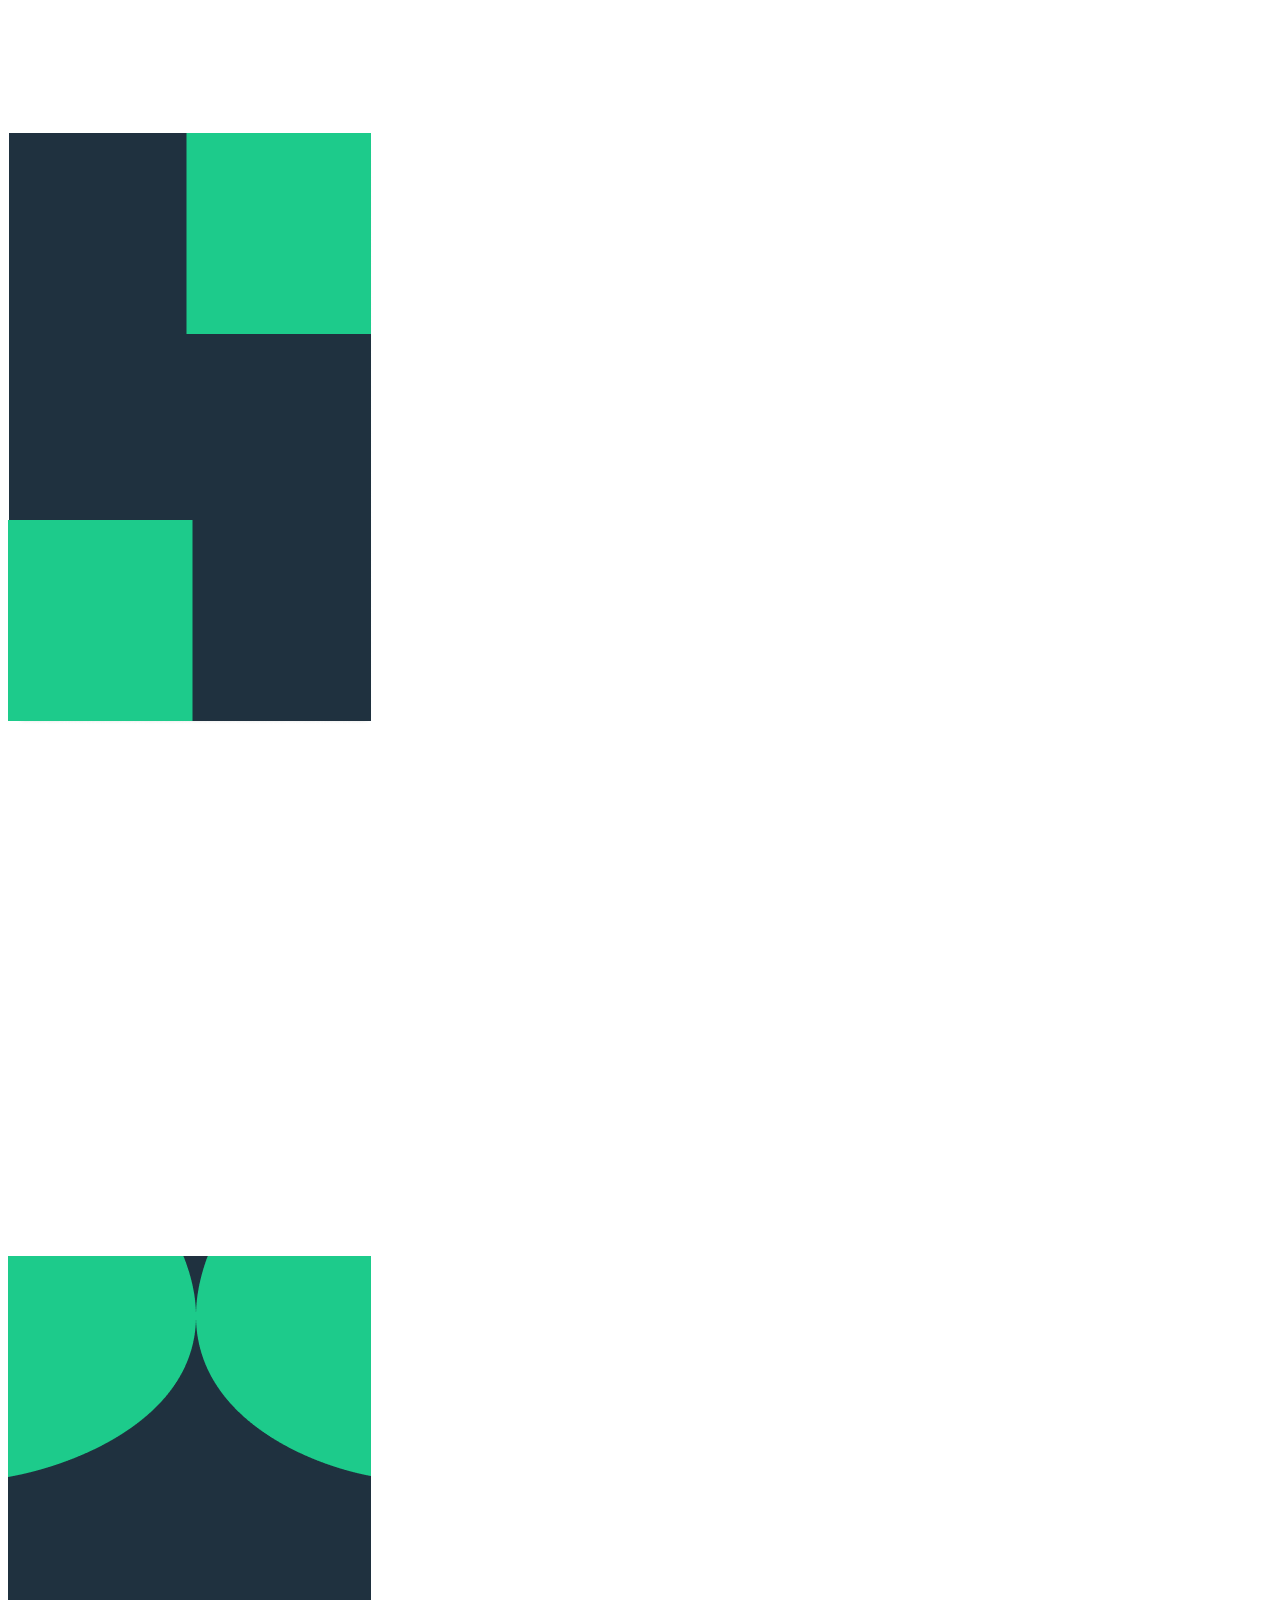
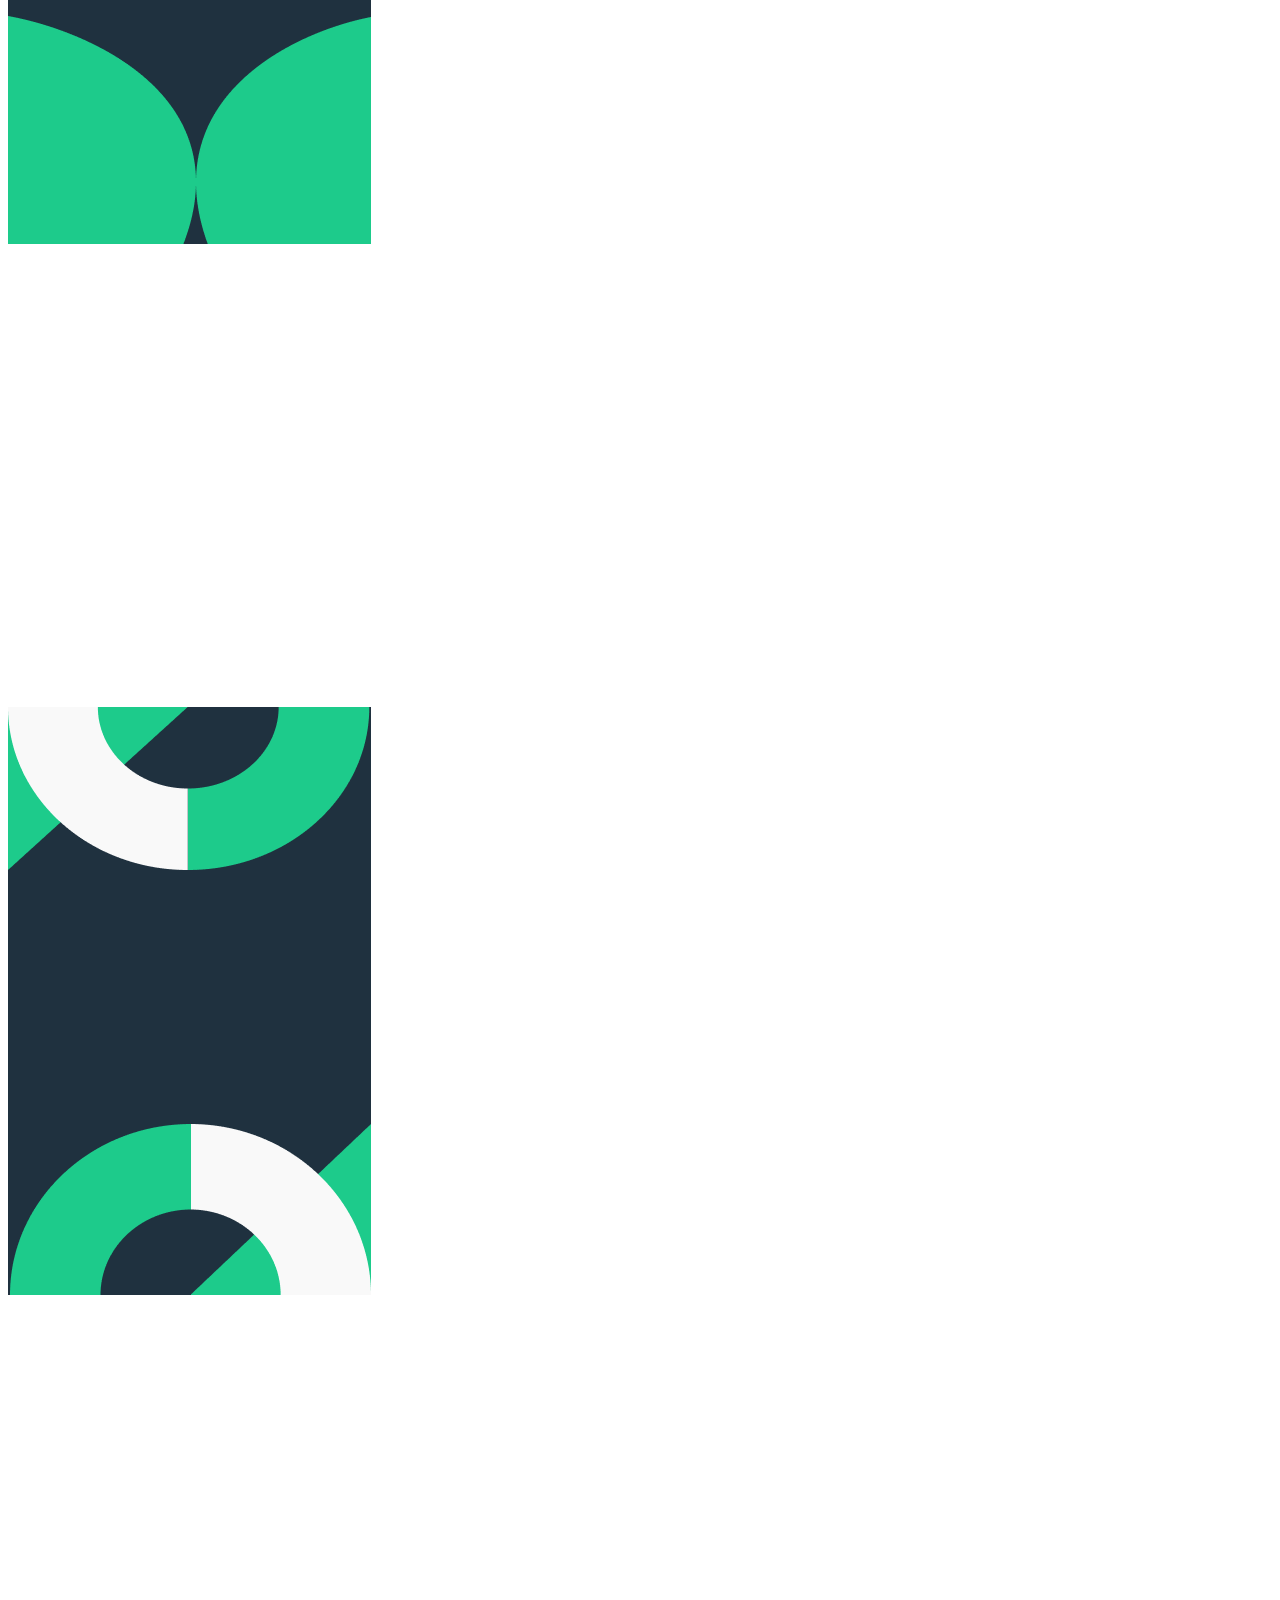
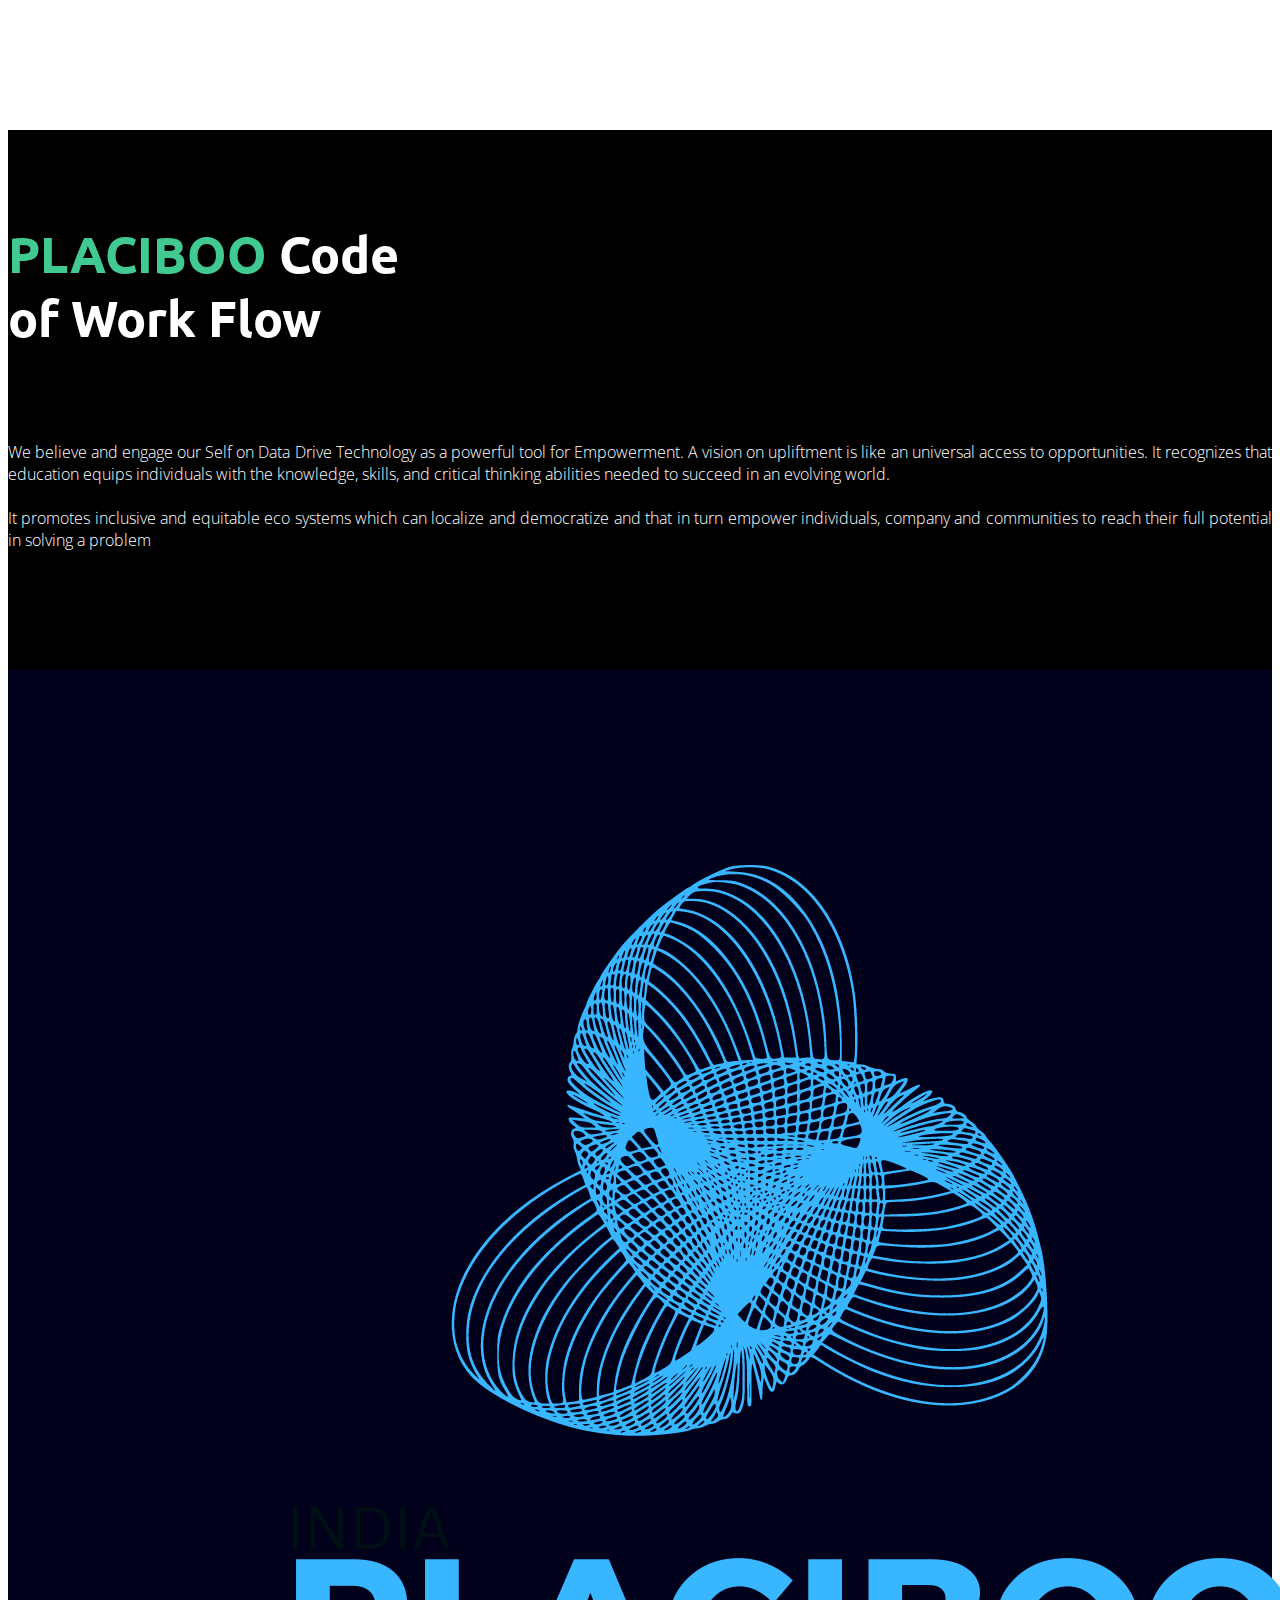
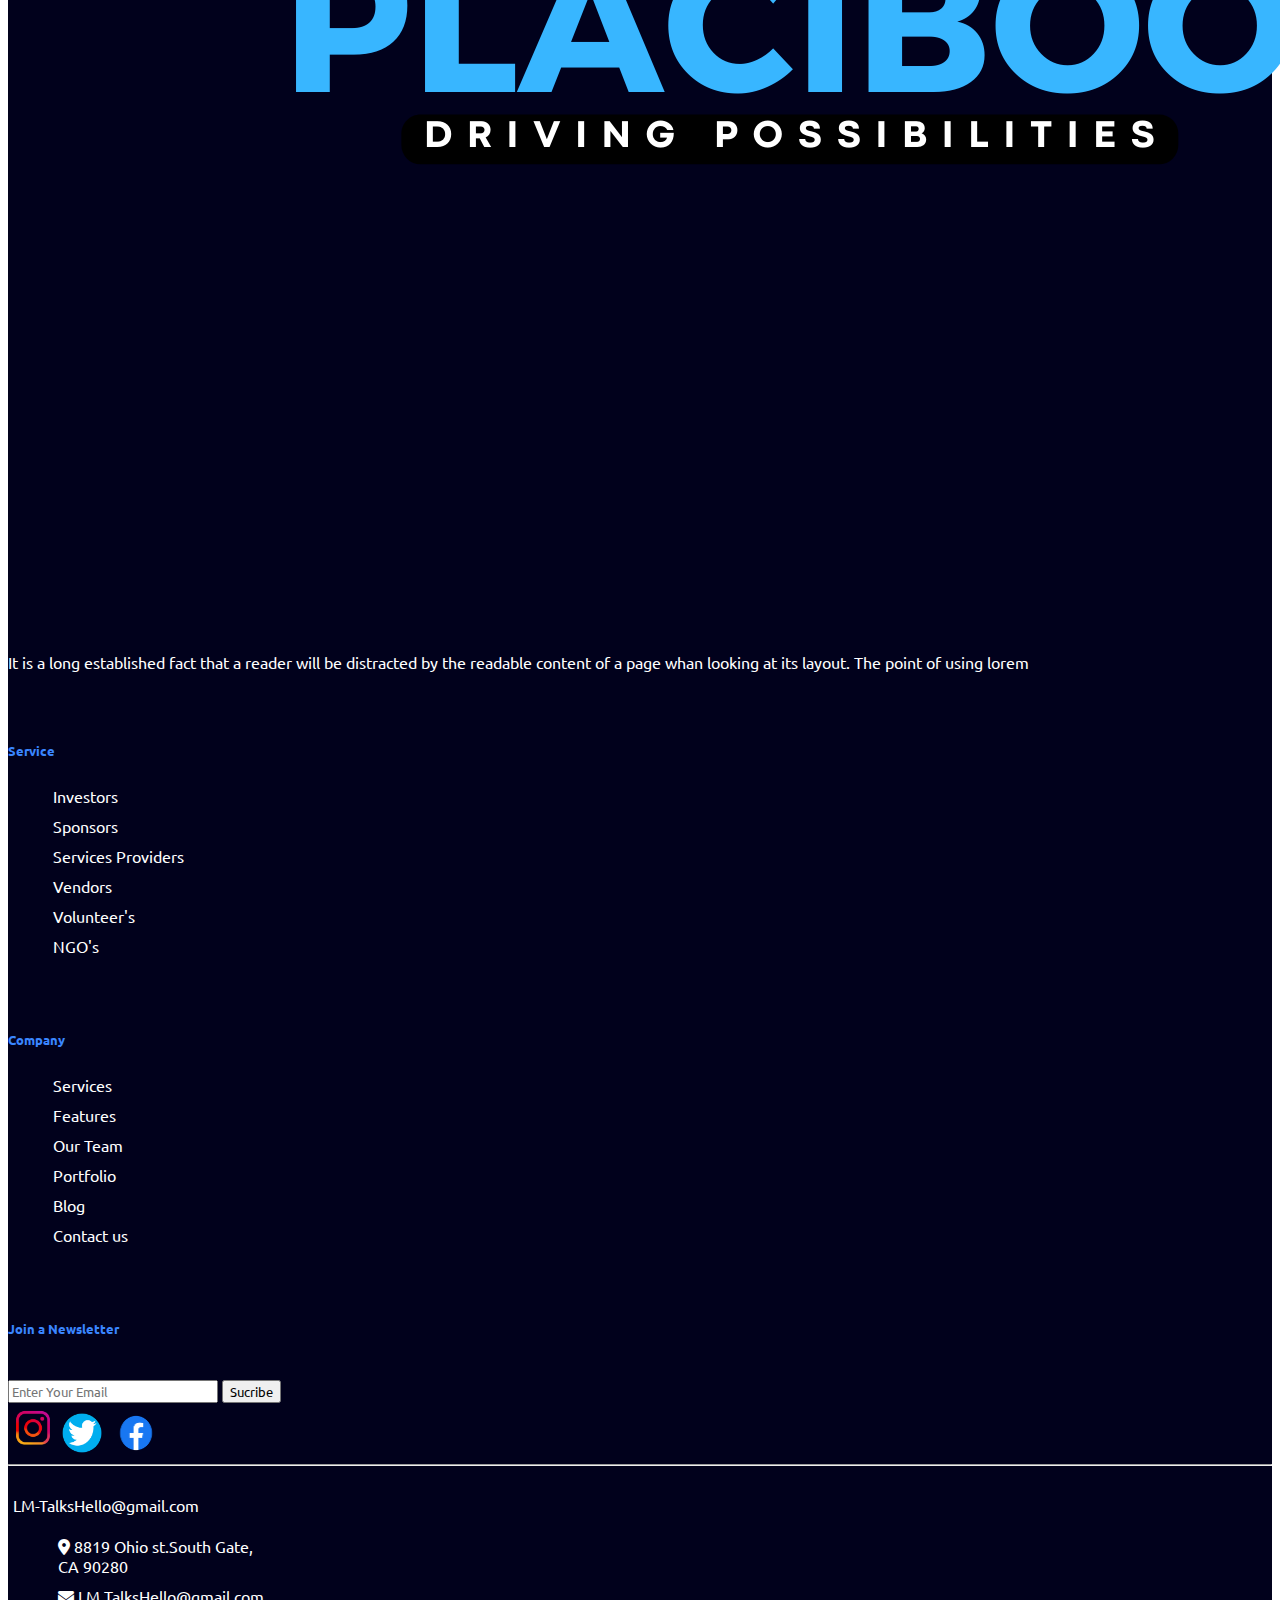
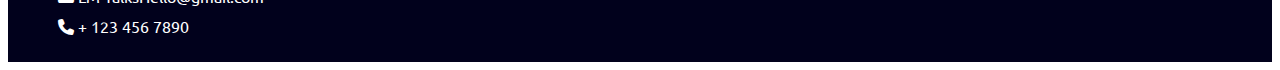
<file: site-1/assets/we-the-placiboo.html>
<!doctype html>
<html lang="en">

<head>
  <title>Landing Page</title>
  <!-- Required meta tags -->
  <meta charset="utf-8">
  <meta name="viewport" content="width=device-width, initial-scale=1, shrink-to-fit=no">

  <!-- Bootstrap CSS v5.2.1 -->
  <link href="https://cdn.jsdelivr.net/npm/bootstrap@5.2.1/dist/css/bootstrap.min.css" rel="stylesheet"
    integrity="sha384-iYQeCzEYFbKjA/T2uDLTpkwGzCiq6soy8tYaI1GyVh/UjpbCx/TYkiZhlZB6+fzT" crossorigin="anonymous">

  <!-- fontawsome icons -->

  <link rel="stylesheet" href="https://cdnjs.cloudflare.com/ajax/libs/font-awesome/6.4.0/css/all.min.css" />

  <!-- style sheets -->
  <link rel="stylesheet" href="./css/style.css">

  <!-- Google Fonts -->
  <link rel="preconnect" href="https://fonts.googleapis.com">
  <link rel="preconnect" href="https://fonts.gstatic.com" crossorigin>
  <link href="https://fonts.googleapis.com/css2?family=Ubuntu&display=swap" rel="stylesheet">
</head>

<body>

  <header>
    <!-- place navbar here -->
    <nav class="navbar navbar-expand-sm navbar-dark navbar-box fixed-top" id="Navbar">
      <div class="container">
        <div class="logo">
          <a class="navbar-brand p-4" href="#"><img src="./pictures/placiboo-logo.png" alt="company logo"></a>
        </div>
        <button class="navbar-toggler d-lg-none" type="button" data-bs-toggle="collapse" data-bs-target="#Header-link"
          aria-controls="collapsibleNavId" aria-expanded="false" aria-label="Toggle navigation">
          <span class="navbar-toggler-icon"></span>
        </button>
        <div class="collapse navbar-collapse" id="Header-link">
          <ul class="navbar-nav ms-auto mt-2 mt-lg-0">
            <li class="nav-item">
              <a class="nav-link active" href="index.html">HOME</a>
            </li>
            <li class="nav-item">
              <a class="nav-link" href="we-the-placiboo.html">WE THE PLACIBOO</a>
            </li>
            <li class="nav-item dropdown">
              <a class="nav-link dropdown-toggle" href="#" role="button" data-bs-toggle="dropdown"
                aria-expanded="false">
                BUSINESS & RETURN
              </a>
              <ul class="bg-success dropdown-menu">
                <li><a class="dropdown-item" href="#">Service Providers</a></li>
                <li><a class="dropdown-item" href="#"> Vendors</a></li>
                <li><a class="dropdown-item" href="#"> Sponsors</a></li>
              </ul>
            </li>
            <li class="nav-item">
              <a class="nav-link" href="contact.html">CONTACT US</a>
            </li>
            <li class="nav-item">
              <a class="nav-link btn" href="register.html">REGISTER</a>
            </li>
          </ul>
        </div>
      </div>
    </nav>
  </header>

  <main>

    <!-- Index -->

    <section class="index">
      <div class="content d-flex justify-content-around">
        <div class="container">
          <div class="content ">
            <p class="notes ">
              <span>PLACIBOO</span> on <br> Social Engineering
            </p>
          </div>
        </div>
        <div class="img">
          <img src="./pictures/we-placiboo.png" class="img-fluid" alt="">
        </div>
      </div>

    </section>
    <!-- End Index -->

    <!-- pl-about -->
    <section class="pl-about">
      <div class="cantainer w-75 m-auto">

        <div class="card text-center card-1">
          <div class="card-body">
            <h5 class="card-title" style="font-size: 30px;"><span>"
              </span></h5>
            <p class="card-text"><span>To build something you don't have to be genius rather you need to be
                determined
                & focused</span></p>
          </div>
        </div>
        <div class="card  card-2">
          <div class="card-body">
            <h5 class="card-title text-center text-upper">the <span>placiboo</span></h5>
            <div class="row">
              <div class="col-sm-6">
                <div class="card text-center">
                  <div class="card-body inner-card">
                    <h5 class="card-title ">Our <span>Vision</span></h5><br>
                    <p class="card-text">Localize and Democratize Data drive solutions</p>
                  </div>
                </div>
              </div>
              <div class="col-sm-6">
                <div class="card text-center">
                  <div class="card-body inner-card">
                    <h5 class="card-title ">Our <span>Mission</span></h5><br>
                    <p class="card-text">We Build , Drive Technology to address social,economic and
                      enviroinmental challenges to create a more equitable and prosperous world
                    </p>
                  </div>
                </div>
              </div>
            </div>
          </div>
        </div>
      </div>
    </section>
    <!-- pl about end -->

    <!-- our field -->

    <section class="field">
      <div class="container">
        <div class="row row-cols-1 row-cols-md-4 g-4">
          <div class="field-title w-25">
            Our <br> Fields
          </div>
          <div class="col">
            <div class="card h-100">
              <div class="card-body">
                <div class="title-card d-flex justify-content-start">
                  <h5 class="card-title"><b>01</b></h5>
                  <h5 class="card-subtitle py-auto my-auto">Education</h5>
                </div>
                <p class="card-text" style="text-align: justify;">Lorem ipsum dolor sit amet, consectetur adipisicing elit. Repudiandae totam, atque
                  nisi sit quisquam natus culpa iusto nemo praesentium provident necessitatibus quas, quidem animi dolor
                  quam doloribus ipsa, facilis iste! Ad, aperiam quos. Perspiciatis ad optio ex esse labore iste, alias
                  totam consectetur eius. Placeat, fuga quidem provident ullam ex, omnis mollitia dolor natus, quas
                  quaerat accusantium cumque aspernatur voluptates.</p>
              </div>
            </div>
          </div>
          <div class="col">
            <div class="card h-100">
              <div class="card-body">
                <div class="title-card d-flex justify-content-start">
                  <h5 class="card-title"><b>02</b></h5>
                  <h5 class="card-subtitle">Entrepreneurs <br>& research</h5>
                </div>
                <p class="card-text" style="text-align: justify;">Lorem ipsum dolor sit amet, consectetur adipisicing elit. Repudiandae totam, atque
                  nisi sit quisquam natus culpa iusto nemo praesentium provident necessitatibus quas, quidem animi dolor
                  quam doloribus ipsa, facilis iste! Ad, aperiam quos. Perspiciatis ad optio ex esse labore iste, alias
                  totam consectetur eius. Placeat, fuga quidem provident ullam ex, omnis mollitia dolor natus, quas
                  quaerat accusantium cumque aspernatur voluptates.</p>
              </div>
            </div>
          </div>
          <div class="col">
            <div class="card h-100">
              <div class="card-body">
                <div class="title-card d-flex justify-content-start">
                  <h5 class="card-title"><b>03</b></h5>
                  <h5 class="card-subtitle">Innovation & <br> Datamatics</h5>
                </div>
                <p class="card-text" style="text-align: justify;">Lorem ipsum dolor sit amet, consectetur adipisicing elit. Repudiandae totam, atque
                  nisi sit quisquam natus culpa iusto nemo praesentium provident necessitatibus quas, quidem animi dolor
                  quam doloribus ipsa, facilis iste! Ad, aperiam quos. Perspiciatis ad optio ex esse labore iste, alias
                  totam consectetur eius. Placeat, fuga quidem provident ullam ex, omnis mollitia dolor natus, quas
                  quaerat accusantium cumque aspernatur voluptates.</p>
              </div>
            </div>
          </div>
        </div>
      </div>
    </section>
    <!-- our field ends -->
    <!-- acheive -->
    <section class="acheivement">
      
    <section class="achive">
      <h2>Driving <span>Impacts <br></span> & <span>Possibilities</span></h2>
    </section>
    <section class="achive-card" style="background: rgb(64, 202, 146);">
      <div class="container">
        <div class="card-group">
          <div class="card">
            <div class="card-body">
              <h4 class="card-title">20 + <br> Years</h4>
              <p class="card-text">Enterprenueurship</p><br>
              <p class="card-text">Client work force deployment</p>
            </div>
          </div>
          <div class="card">
            <div class="card-body">
              <h4 class="card-title">15 + Domains & Industries</h4>
              <p class="card-text">Research</p><br>
              <p class="card-text">Event Management</p>
            </div>
          </div>
          <div class="card">
            <div class="card-body">
              <h4 class="card-title">200 + Network & connection</h4>
              <p class="card-text">on Product & Services</p>
            </div>
          </div>
        </div>

      </div>
    </section>
    </section>
    <!-- acheive ends -->


    <!-- focus -->
    <section class="focus-field">
      <div class="container">
        <h3 class="focus-title">
          Placiboo Area of Focus
        </h3>
        <div class="row row-cols-1 row-cols-md-2 g-4">
          <div class="col">
            <div class="card  m-auto text-center">
              <img src="./pictures/focus-1.png"  class="card-img-top" alt="...">
              <div class="card-img-overlay">
                <h5 class="card-title">Innovation & Research</h5>
              </div>
            </div>
          </div>
          <div class="col">
            <div class="card  m-auto">
              <img src="./pictures/focus-2.png"  class="card-img-top" alt="...">
              <div class="card-img-overlay">
                <h5 class="card-title text-center">Insight Learning Eco System</h5>
              </div>
            </div>
          </div>
          <div class="col">
            <div class="card  m-auto">
              <img src="./pictures/focus-3.png"  class="card-img-top" alt="...">
              <div class="card-img-overlay">
                <h5 class="card-title text-center">Entrepreneur & making</h5>
              </div>
            </div>
          </div>
          <div class="col">
            <div class="card m-auto">
              <img src="./pictures/focus-4.png"  class="card-img-top" alt="...">
              <div class="card-img-overlay">
                <h5 class="card-title text-center">Event Solution</h5>
              </div>
            </div>
          </div>
        </div>
      </div>
    </section>
    <!-- focus ends -->
    <!-- work flow -->
    <section class="work-flow">
      <div class="container">
          <h2><span style="color: rgb(64, 202, 146);">PLACIBOO</span> Code <br> of Work Flow</h2>
          <p class="content" style="text-align: justify;">We believe and engage our Self on Data Drive Technology as a powerful tool for
              Empowerment. A vision on upliftment is like an universal access to opportunities. It recognizes that
              education equips individuals with the knowledge, skills, and critical thinking abilities needed to
              succeed in an evolving world.
              <br>
              <br>
              It promotes inclusive and equitable eco systems which can localize and democratize and that in turn
              empower individuals, company and communities to reach their full potential in solving a problem
          </p>
      </div>
  </section>
    <!-- work flow ends -->
  </main>

  <footer class="footer b" style="background: rgb(1, 1, 28);">
    <!-- place footer here -->
    <div class="container">
      <div class="row row-cols-1 row-cols-md-4">
        <div class="col">
          <div class="card">
            <img src="./pictures/placiboo-logo.png" class="card-img-top" alt="...">
            <div class="card-body">
              <p class="card-text">It is a long established fact that a reader will be distracted by the readable
                content of a page whan looking at its layout. The point of using lorem
            </div>
          </div>
        </div>
        <div class="col footer-alt">
          <div class="card">
            <div class="card-body">
              <h5 class="card-title">Service</h5>
              <ul>
                <li><a href="">Investors</a></li>
                <li><a href="">Sponsors</a></li>
                <li><a href="">Services Providers</a></li>
                <li><a href="">Vendors</a></li>
                <li><a href="">Volunteer's</a></li>
                <li><a href="">NGO's</a></li>
              </ul>
            </div>
          </div>
        </div>
        <div class="col footer-alt">
          <div class="card">
            <div class="card-body">
              <h5 class="card-title">Company</h5>
              <ul>
                <li><a href="">Services</a></li>
                <li><a href="">Features</a></li>
                <li><a href="">Our Team</a></li>
                <li><a href="">Portfolio</a></li>
                <li><a href="">Blog</a></li>
                <li><a href="">Contact us</a></li>
              </ul>
            </div>
          </div>
        </div>
        <div class="col footer-alt">
          <div class="card">
            <div class="card-body">
              <h5 class="card-title">Join a Newsletter</h5>
              <div class="container-fluid">
                <form class="d-flex" role="search">
                  <!-- <label for="Email" class="form-label">Your Email</label><br>-->
                  <input class="form-control me-2" placeholder="Enter Your Email" aria-label="Search">
                  <button class="btn btn-primary" type="submit">Sucribe</button>
                </form>
              </div>
            </div>
            <div class="card-footer">
              <a href=""><img src="./pictures/instagram-logo.png" alt="" style="width: 50px; height: 50px;"></a>
              <a href=""><img src="./pictures/logo-twitter.png" alt="" style="width: 40px; height: 40px;"></a>
              <a href=""><img src="./pictures/Facebook-logo.png" alt="" style="width: 60px; height: 40px;"></a>
            </div>
          </div>
        </div>
      </div>
      <hr style="color: blue; border: 2 px solid blue;">
      <div class="container footer-con">
        <div class="row row-cols-1 row-cols-md-2 g-4">
          <div class="col">
            <div class="card">
              <div class="card-body">
                <p class="card-text"><a href="">LM-TalksHello@gmail.com</a>
              </div>
            </div>
          </div>
          <div class="col">
            <div class="card">
              <div class="card-body">
                <ul class="nav">
                  <li class="nav-item"><i class="fa-solid fa-location-dot"></i> 8819 Ohio st.South Gate,<br> CA 90280
                  </li>
                  <li class="nav-item"><i class="fa-solid fa-envelope"></i> LM TalksHello@gmail.com</i></li>
                  <li class="nav-item"><i class="fa-solid fa-phone"></i> + 123 456 7890</li>
                </ul>
              </div>
            </div>
          </div>
        </div>
      </div>
    </div>
  </footer>
  <!-- Bootstrap JavaScript Libraries -->
  <script src="https://cdn.jsdelivr.net/npm/@popperjs/core@2.11.6/dist/umd/popper.min.js"
    integrity="sha384-oBqDVmMz9ATKxIep9tiCxS/Z9fNfEXiDAYTujMAeBAsjFuCZSmKbSSUnQlmh/jp3" crossorigin="anonymous">
    </script>

  <script src="https://cdn.jsdelivr.net/npm/bootstrap@5.2.1/dist/js/bootstrap.min.js"
    integrity="sha384-7VPbUDkoPSGFnVtYi0QogXtr74QeVeeIs99Qfg5YCF+TidwNdjvaKZX19NZ/e6oz" crossorigin="anonymous">
    </script>
</body>

</html>
</file>
<file: site-1/assets/css/style.css>
@import url('https://fonts.googleapis.com/css2?family=Ubuntu&display=swap');
  @import url('https://fonts.googleapis.com/css2?family=Belanosima:wght@600&family=Ubuntu&display=swap');
  @import url('https://fonts.googleapis.com/css2?family=Belanosima:wght@700&family=Kanit&family=Russo+One&family=Ubuntu&display=swap');
  @import url('https://fonts.googleapis.com/css2?family=Open+Sans:wght@300&family=Oswald:wght@500&family=Poltawski+Nowy:ital@1&display=swap');


  * {
    font-family: 'Ubuntu', sans-serif;
  }

  .navbar-box {
    background-color: rgb(4, 4, 71);
  }

  .navbar .container .navbar-brand img{
    width: 100px;
    height: 100px;
  }

  .navbar-brand img {
    font-size: 25px;
    font-weight: 850;
  }

  .navbar .container .navbar-collapse .nav-item .btn {
    background-color: rgb(34, 121, 41);
    border-radius: 30px;
  }

  #Header-link a {
    padding: 10px 20px;
    color: white;
    border-bottom: 2px solid transparent;
  }

  #Header-link a:hover {
    border-bottom: 2px solid rgba(255, 255, 255, 0.667);
  }

  #Header-link .dropdown .dropdown-item {
    background: none;
  }

  /* Hero Page */

  .hero {
    min-height: 100vh;
    margin-top: 100px;
    background: url(../pictures/hero-bg.png);
    background-size: cover;
    background-position: center;
    background-repeat: no-repeat;
    color: white;
  }

  .hero .timer #demo {
    font-family: 'Belanosima', sans-serif;
    font-size: 150px;
    text-align: center;
    color: #fff;
  }


  .hero .container .card {
    padding-top: 60px;
  }

  .hero .container .card .card-body p {
    font-weight: 900;
    font-size: 100px;
  }

  .hero .container .card .card-body table {
    border-top: 3px solid white;
  }

  .hero .container .card .card-body table tr td {
    border-right: 3px solid white;
    padding: 5px 13px;
  }

  .hero .container .timer .container {
    width: 100%;
    font-size: 50px;
  }

  .container .card {
    border: none;
    background: none;
  }

  @media screen and (max-width: 600px) {
    .hero{
      max-height: 50vh;
    }
    .hero .timer #demo {
      font-size: 35px;
      text-align: center;
    }
    .hero .container .card .card-body table tr td {
      font-size: 20px;
    }

    .hero .container .card .card-body p {
      font-size: 43px;
    }
  }

  /* Records */
  .record .container {
    padding-top: 100px;
  }
  .record .container .row .col .card .record-discr {
    font-size: 23px;
    color: white;
  }

  /* Records */
  /* Guest */

  .guest {
    background-image: url(../pictures/guest-bg.png);
    background-size: cover;
    background-position: center;
    background-repeat: repeat;
  }

  .guest .container-guest h1 {
    color: #fff;
    padding-top: 50px;
  }

  .guest .container {
    padding-top: 15px;
    padding-bottom: 100px;
  }

  .guest .container .carousel-inner .guest-img img {
    width: 400px;
    height: 350px;
    border-radius: 25px;
    border-radius: 50%;
  }

  .guest .container .carousel-inner .card {
    border: 1px rgb(2, 2, 65);
    background: #ffffff22;
    border-radius: 15px;
    box-shadow: 2px 2px 10px rgb(2, 2, 65);
    padding: 10px;
  }

  .guest .container .card-body {
    text-align: start;
    color: white;
    padding-top: 20px;
    display: flex;
    flex-direction: column;
  }

  /* END GUEST */

  /* PLACIBOO ABOUT */
  .pl-about {
    background: #000;
    min-height: 100vh;
    padding: 2%;
  }

  .pl-about .card {
    background-color: transparent;
    border: 1px solid rgb(68, 202, 146);
    color: #fff;
  }

  .card-2 {
    margin-top: 10%;
    margin-bottom: 0%;
  }

  .card-1 {
    padding: 7%;
    margin-top: 2%;
    font-size: 30px;
  }

  .card-2 .card {
    border: none;
  }

  .pl-about span {
    color: rgb(68, 202, 146);
  }

  .card-2 .text-upper {
    text-transform: uppercase;
    font-size: 30px;
  }

  .card-2 .inner-card {
    font-size: 20px;
  }

  .card-2 .inner-card .card-title {
    font-size: 30px;
  }

  /* END PLACIBOO ABOUT */

  /* Business */

  .business-pg {
    background-color: rgb(68, 202, 146);
    max-height: 80vh;
  }

  .business-pg .container h2 {
    padding-top: 70px;
    font-weight: 700;
  }

  .business-pg .container {
    min-height: 100vh;
    display: flex;
    flex-direction: column;
    align-items: center;
    justify-content: center;
    padding-top: 100px;
  }

  .business-pg .container .btn-busi {
    display: flex;
    gap: 30px;
    margin-top: -100px;
  }
  .business-pg .container .btn-busi .btn{
    border-radius: 0%;
    border: 3px solid #000;
    font-weight: bold;

  }
  /* End Business */


  /* Agenda */
  .agenda .card {
    background: none;
    border: none;
  }

  .timeline {
    border-left: 1px solid rgb(68, 202, 146);
    position: relative;
    list-style: none;
  }

  .timeline .timeline-item {
    position: relative;
    color: #fff;
  }

  .timeline .timeline-item li {
    list-style: none;
  }

  .timeline .timeline-item:after {
    position: absolute;
    display: block;
    top: 0;
  }

  .timeline .timeline-item .btn {
    height: fit-content;
  }

  .timeline .timeline-item:after {
    background-color: rgb(68, 202, 146);
    left: -38px;
    border-radius: 50%;
    height: 11px;
    width: 11px;
    content: "";
  }

  .agenda {
    background-color: #000;
    padding-bottom: 6%;
    padding-top: 6%;
  }

  .agenda .container h3 {
    margin-bottom: 5%;
    color: #fff;
  }

  .container .card .card-footer {
    background: transparent;
    border: none;
  }

  .container .col .card .schedule-agenda {
    color: #fff;
    font-size: 15px;
    border-radius: 20px;
    background: linear-gradient(180deg, #43b247 0%, rgb(31, 237, 79)100%);
    padding-left: 2%;
  }

  .container .col .card .schedule-agenda .agenda-btn {
    background-color: white;
  }

  .container .col .card .schedule-agenda small {
    padding: 2%;
  }

  .agenda .container .btn-down {
    width: 70px;
    height: 50px;
    background: linear-gradient(180deg, #43b247 0%, rgb(31, 237, 79)100%);
    float: right;
    color: white;
  }


  /* Event Details */

  .event {
    background-color: rgb(68, 202, 146);
    padding-top: 50px;
  }

  .event .container .row {
    padding: 5%;
  }

  .event .container .card {
    background-color: #fff;
  }

  .event .container .card .card-body p {
    font-size: 25px;
  }
/* plans */
.plans{
  background: #000;
  min-height: 100vh;
  padding-bottom: 120px;
}
.plans .plan-head{
  color: white;
  padding-top: 30px;
  font-size: 50px;
  font-weight: 600;
}
.plans .col{
  padding: 0px 30px;
}
.plans .card{
  width: 85%;
  border-radius: 0%;
}
.plans .bg-1{
  background: rgb(235, 234, 234);
  min-height: 400px;
}
.plans .bg-2{
  background: #ffc4dd;
  min-height: 470px;
}
.plans .bg-3{
  background:#38b6ff;
  min-height: 540px;
}
.plans .card .card-title{
  padding-top: 30px;
  font-size: 22px;
  font-weight: 600;
}
.plans .card .card-title .pc-type{
  font-size: 15px;
}
.plans .card .card-title .rs{
  font-size: 47px;
  font-weight: 700;
}
.plans .card .card-text{
  text-align: center;
}
.plans .card .card-text .seats{
  margin: 10px 0px;
  font-weight: lighter;
  color: gray;
}
.plans .card .progress{
  background: transparent;
  border: 2px solid black;
  border-radius: 0%;
  padding: 5px;
  height: fit-content;
  font-weight: bold;
  font-size: 14px;
}
.plans .card .btn{
  border-radius: 0%;
}
@media screen and (max-width : 600px){
  .plans .card{
    width: 100%;
    height:fit-content;
  }
}
@media screen and (min-width : 760px){
  .plans .card{
    width: 400px;
    display: flex;
    flex-direction: column;
  }
}
@media screen and (min-width : 1000px){
  .plans .card{
    width: 75%;
  }
}
  /* Footer */

  .footer .container p {
    color: white;
  }

  .footer .container .footer-alt {
    margin-top: 70px;
  }

  .footer .container .card .card-body ul li {
    list-style: none;
  }

  .footer .container .card .card-body ul li a {
    text-decoration: none;
    color: white;
  }

  .footer .container .card .card-body label {
    color: white;
  }

  .footer .container .card nav {
    padding: 10px;
  }

  .footer .container .card li {
    padding: 5px;
  }

  .footer .container .card .card-title {
    color: #3a86ff;
  }

  .footer .container .card .card-body form {
    padding-top: 20px;
  }

  .footer .container .card .card-footer a img {
    width: 100px;
    height: 100px;
  }

  .footer .footer-con {
    color: #fff;
    padding: 5px;
  }

  .footer .footer-con p a {
    color: white;
    text-decoration: none;
  }

  .footer .footer-con ul li {
    list-style: none;
    padding: 5px;
  }

  /*------------- WE THE PLACIBOO PAGE --------------- */

  /* index section */

  .index {
    min-height: 60vh;
    padding-top: 50px;
  }

  .index .container {
    text-align: center;
    padding-top: 70px;
  }

  .index .container .content p span {
    color: rgb(68, 202, 146);
    font-size: 30px;
    padding: 10% 0%;
    font-size: 110px;
  }

  .index .container .content p {
    font-size: 30px;
    padding: 10% 5%;
    font-size: 100px;
  }

  .index .img {
    float: right;
    padding-top: 15%;
  }

  @media screen and (max-width: 600px) {
    .index .content {
      display: flex;
      flex-direction: column;
    }

    .index .container .content .notes {
      font-size: 40px;
    }

    .index .container .content p span {
      font-size: 50px;
    }

  }

  @media screen and (min-width: 768px) {

    .index .container .content .notes {
      font-size: 60px;
    }

    .index .container .content p span {
      font-size: 70px;
    }
  }

  @media screen and (min-width: 1024px) {

    .index .container .content .notes {
      font-size: 90px;
    }

    .index .container .content p span {
      font-size: 95px;
    }
  }

  /* acheive */
  .acheivement {
    padding-top: 3%;
  }

  .achive {
    background: url(../pictures/achive-bg.png);
    background-repeat: no-repeat;
    background-position: center;
    background-size: cover;
    min-height: 60vh;
    padding-left: 7%;

  }
  .achive span {
    color: rgb(62, 202, 148);
    font-weight: 600;
    font-size: 50px;
  }

  .achive h2 {
    color: #fff;
    font-weight: 600;
    font-size: 50px;
  }

  .achive-card .container .card p {
    display: inline-block;
    background: black;
    color: white;
    padding: 0px 5px;
  }

  .achive-card .container .card {
    border: none;
    background: none;
    padding-bottom: 30px;
  }

  .achive-card .container .card .card-title {
    font-size: 50px;
    font-weight: 900;
    text-align: start;
    padding-bottom: 20px;
    color: #fff;
  }

  /* acheive ends */
  /* field */

  .field .field-title {
    font-size: 300%;
    font-weight: 700;
    padding: 30px;
  }

  .field .card .card-title {
    font-size: 300%;
    padding-left: 10px;
    padding-bottom: 5px;
    padding-right: 5px;
  }

  .field .card .card-subtitle {
    font-size: 150%;
  }

  /* field ends */

  /* focus */
  .focus-field {
    min-height: 150vh;
  }
  .focus-field .focus-title{
    font-size: 40px;
    font-weight: 700;
    margin-top: 30px;
  }
  .focus-field h5{
    color: white;
  }

  .focus-field .container .row {
    padding: 50px 0px;
  }
  .focus-field .container .row .col .card .card-title{
    margin-top: 70%;
    font-size: 43px;

  }
  .focus-field .container .row .col .card{
    width: fit-content;
  }

  /* focus ends */

  /* work flow */
  .work-flow {
    background: #000;
    min-height: 60vh;
  }

  .work-flow .container {
    padding-top: 50px;
    text-align: start;
    color: white;
  }

  .work-flow .container h2 {
    font-size: 50px;
    font-weight: 900;
  }

  .work-flow .container .content {
    padding-top: 50px;
    font-weight: lighter;
    font-family: 'Open Sans', sans-serif;
    margin-bottom: auto;
    padding-bottom: 50px;

  }
  /* workflow ends */


  /* -----------------------Contact Page----------------- */

  .contact{
    background: #000;
    color: #fff;

    margin-bottom: 50px;
    padding-top: 150px;
  }
  .contact .container form h4{
    margin-bottom: -70px;
    color: rgb(64, 202, 146);
  }
  .contact .container form{
    padding-bottom: 50px;
  }
  .contact form table{
    color: white;
  }
  .contact form table tr td{
    padding: 12px;
  }
  .contact form table tr td input{
    background: none;
    border-radius: 0%;
    border: 2px solid #fff;
    color: #fff;

  }
  .contact form table tr td select{
    background: none;
    border-radius: 0%;
    border: 2px solid #fff;
    color: #fff;

  }
  .contact form table tr td textarea{
    background: none;
    border-radius: 0%;
    border: 2px solid #fff;
    color: #fff;

  }

  /* Selection */

  .select .container{
    background: black;
  }
  .select .container .card.btn{
    border: none;
  }

  /* Register Page */

  
  .register{
    background: #000;
    padding-top: 150px;
    padding-bottom: 50px;

  }
  .register .container form h4{
    margin-bottom: -70px;
    color: rgb(64, 202, 146);
  }
  .register form table{
    color: white;
  }
  .register form table tr td{
    padding: 12px;
  }
  .register form table tr td input{
    background: none;
    border-radius: 0%;
    border: 2px solid #fff;
    color: #fff;
  }
  .register form table tr td select{
    background: none;
    border-radius: 0%;
    border: 2px solid #fff;
    color: #fff;
  }
  .register form table tr td textarea{
    background: none;
    border-radius: 0%;
    border: 2px solid #fff;
    color: #fff;
  }
 
  /* Payment */

  .payment .container .add-pay form{
    color: white;
  }
  .add-pay .container{
    color: white;
  }
  .add-pay  button{
    color: #fff;
  }
  .add-pay .add-head button{
    border: 2px solid rgb(64, 202, 146);
  }

  .add-pay table tr td input{
    background: none;
  }
  .add-pay {
    color: white;
  }
 

  .payment{
    padding-top: 150px;
    padding-bottom: 50px;
  }
  .payment .container h3{
    text-align: center;
  }
  .payment .container .payment-con{
    color: white;
  }
  .payment .container .payment-con h3{
    text-align: start;
  }
  .payment .container .payment-con button{
    color: #fff;
  }
  .payment .container .payment-con .add-card{
    display: flex;
    align-items: end;
    padding-top: 30px;
    padding-left: 20px;
  }
  .payment .container .payment-con .payment-sec2 .payment-form .form-group table tr td input{
    border: 1px solid white;
    background: none;
  }
  .payment .container .payment-con .payment-sec2 .payment-form .form-group input{
    background: none;
  }
</file>
